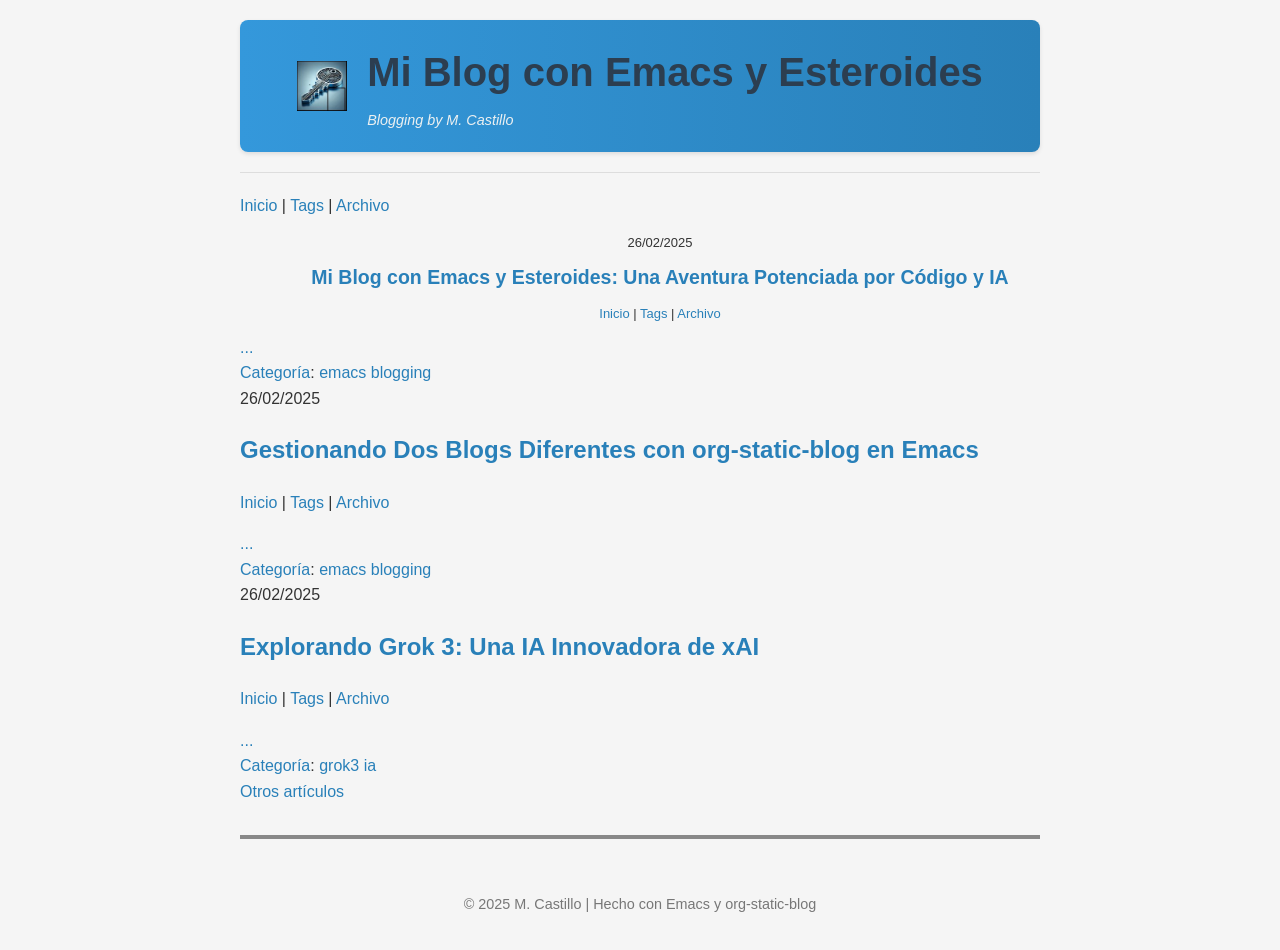
<file: index.html>
<!DOCTYPE html>
<html lang="es">
<head>
<meta charset="UTF-8">
<link rel="alternate"
      type="application/rss+xml"
      href="file:///home/mike/myblog/public/rss.xml"
      title="RSS feed for file:///home/mike/myblog/public/">
<title>Example.com</title>
<style>
         body {
           font-family: 'Arial', sans-serif;
           line-height: 1.6;
           color: #333;
           max-width: 800px;
           margin: 0 auto;
           padding: 20px;
           background-color: #f5f5f5;
         }
         h1, h2, h3 {
           color: #2c3e50;
           font-family: 'Helvetica', sans-serif;
         }
         .blog-header {
           display: flex;
           align-items: center;
           justify-content: center;
           padding: 20px 0;
           background: linear-gradient(to right, #3498db, #2980b9);
           color: white;
           border-radius: 8px;
           box-shadow: 0 2px 4px rgba(0,0,0,0.1);
         }
         .blog-header img {
           height: 50px;
           margin-right: 20px;
         }
         .blog-header h1 {
           margin: 0;
           font-size: 2.5em;
         }
         .blog-header span {
           font-size: 0.9em;
           font-style: italic;
           display: block;
           margin-top: 5px;
         }
         .blog-header a {
           color: #ecf0f1; /* Blanco suave para contraste */
           text-decoration: none;
         }
         .blog-header a:hover {
           color: #dfe6e9; /* Gris claro al pasar el ratón */
           text-decoration: underline;
         }
         hr {
           border: 0;
           height: 1px;
           background: #ddd;
           margin: 20px 0;
         }
         .post {
           background: white;
           padding: 20px;
           margin-bottom: 20px;
           border-radius: 8px;
           box-shadow: 0 1px 3px rgba(0,0,0,0.1);
         }
         a {
           color: #2980b9;
           text-decoration: none;
         }
         a:hover {
           text-decoration: underline;
         }
         .footer-hr {
           border: 0;
           height: 4px; /* Grosor grueso */
           background: #888; /* Gris más oscuro */
           margin: 30px 0 20px 0;
         }
       </style>
       <div class='blog-header'>
         <img src='logo.png' alt='Logo'>
         <div>
           <h1>Mi Blog con Emacs y Esteroides</h1>
           <span><a href='mailto:mybloggingnotes@gmail.com'>Blogging by M. Castillo</a></span>
         </div>
       </div>
       <hr></head>
<body>
<div id="preamble" class="status"><p><a href='index.html'>Inicio</a> | <a href='tags.html'>Tags</a> | <a href='archive.html'>Archivo</a></p></div>
<div id="content">
<div style='text-align:center; font-size: small; line-height: 1.2;'>
        <ul><div class="post-date">26/02/2025</div><h2 class="post-title"><a href="file:///home/mike/myblog/public/2025-02-26-mi-blog-con-emacs-y-esteroides:-una-aventura-potenciada-por-código-y-ia.html">Mi Blog con Emacs y Esteroides: Una Aventura Potenciada por Código y IA</a></h2><p><a href='index.html'>Inicio</a> | <a href='tags.html'>Tags</a> | <a href='archive.html'>Archivo</a></p></div><a href="file:///home/mike/myblog/public/2025-02-26-mi-blog-con-emacs-y-esteroides:-una-aventura-potenciada-por-código-y-ia.html">...</a>
<div class="taglist"><a href="file:///home/mike/myblog/public/tags.html">Categoría</a>: <a href="file:///home/mike/myblog/public/tag-emacs.html">emacs</a> <a href="file:///home/mike/myblog/public/tag-blogging.html">blogging</a> </div><div class="post-date">26/02/2025</div><h2 class="post-title"><a href="file:///home/mike/myblog/public/2025-02-26-gestionando-dos-blogs-diferentes-con-org-static-blog-en-emacs.html">Gestionando Dos Blogs Diferentes con org-static-blog en Emacs</a></h2><p><a href='index.html'>Inicio</a> | <a href='tags.html'>Tags</a> | <a href='archive.html'>Archivo</a></p></div><a href="file:///home/mike/myblog/public/2025-02-26-gestionando-dos-blogs-diferentes-con-org-static-blog-en-emacs.html">...</a>
<div class="taglist"><a href="file:///home/mike/myblog/public/tags.html">Categoría</a>: <a href="file:///home/mike/myblog/public/tag-emacs.html">emacs</a> <a href="file:///home/mike/myblog/public/tag-blogging.html">blogging</a> </div><div class="post-date">26/02/2025</div><h2 class="post-title"><a href="file:///home/mike/myblog/public/2025-02-26-explorando-grok-3:-una-ia-innovadora-de-xai.html">Explorando Grok 3: Una IA Innovadora de xAI</a></h2><p><a href='index.html'>Inicio</a> | <a href='tags.html'>Tags</a> | <a href='archive.html'>Archivo</a></p></div><a href="file:///home/mike/myblog/public/2025-02-26-explorando-grok-3:-una-ia-innovadora-de-xai.html">...</a>
<div class="taglist"><a href="file:///home/mike/myblog/public/tags.html">Categoría</a>: <a href="file:///home/mike/myblog/public/tag-grok3.html">grok3</a> <a href="file:///home/mike/myblog/public/tag-ia.html">ia</a> </div><div id="archive">
<a href="file:///home/mike/myblog/public/archive.html">Otros artículos</a>
</div>
</div>
<div id="postamble" class="status"><hr class='footer-hr'>
       <div style='text-align: center; color: #777; font-size: 0.9em; padding-top: 20px;'>
         <p>© 2025 M. Castillo | Hecho con Emacs y org-static-blog</p>
       </div></div>
</body>
</html>
</file>
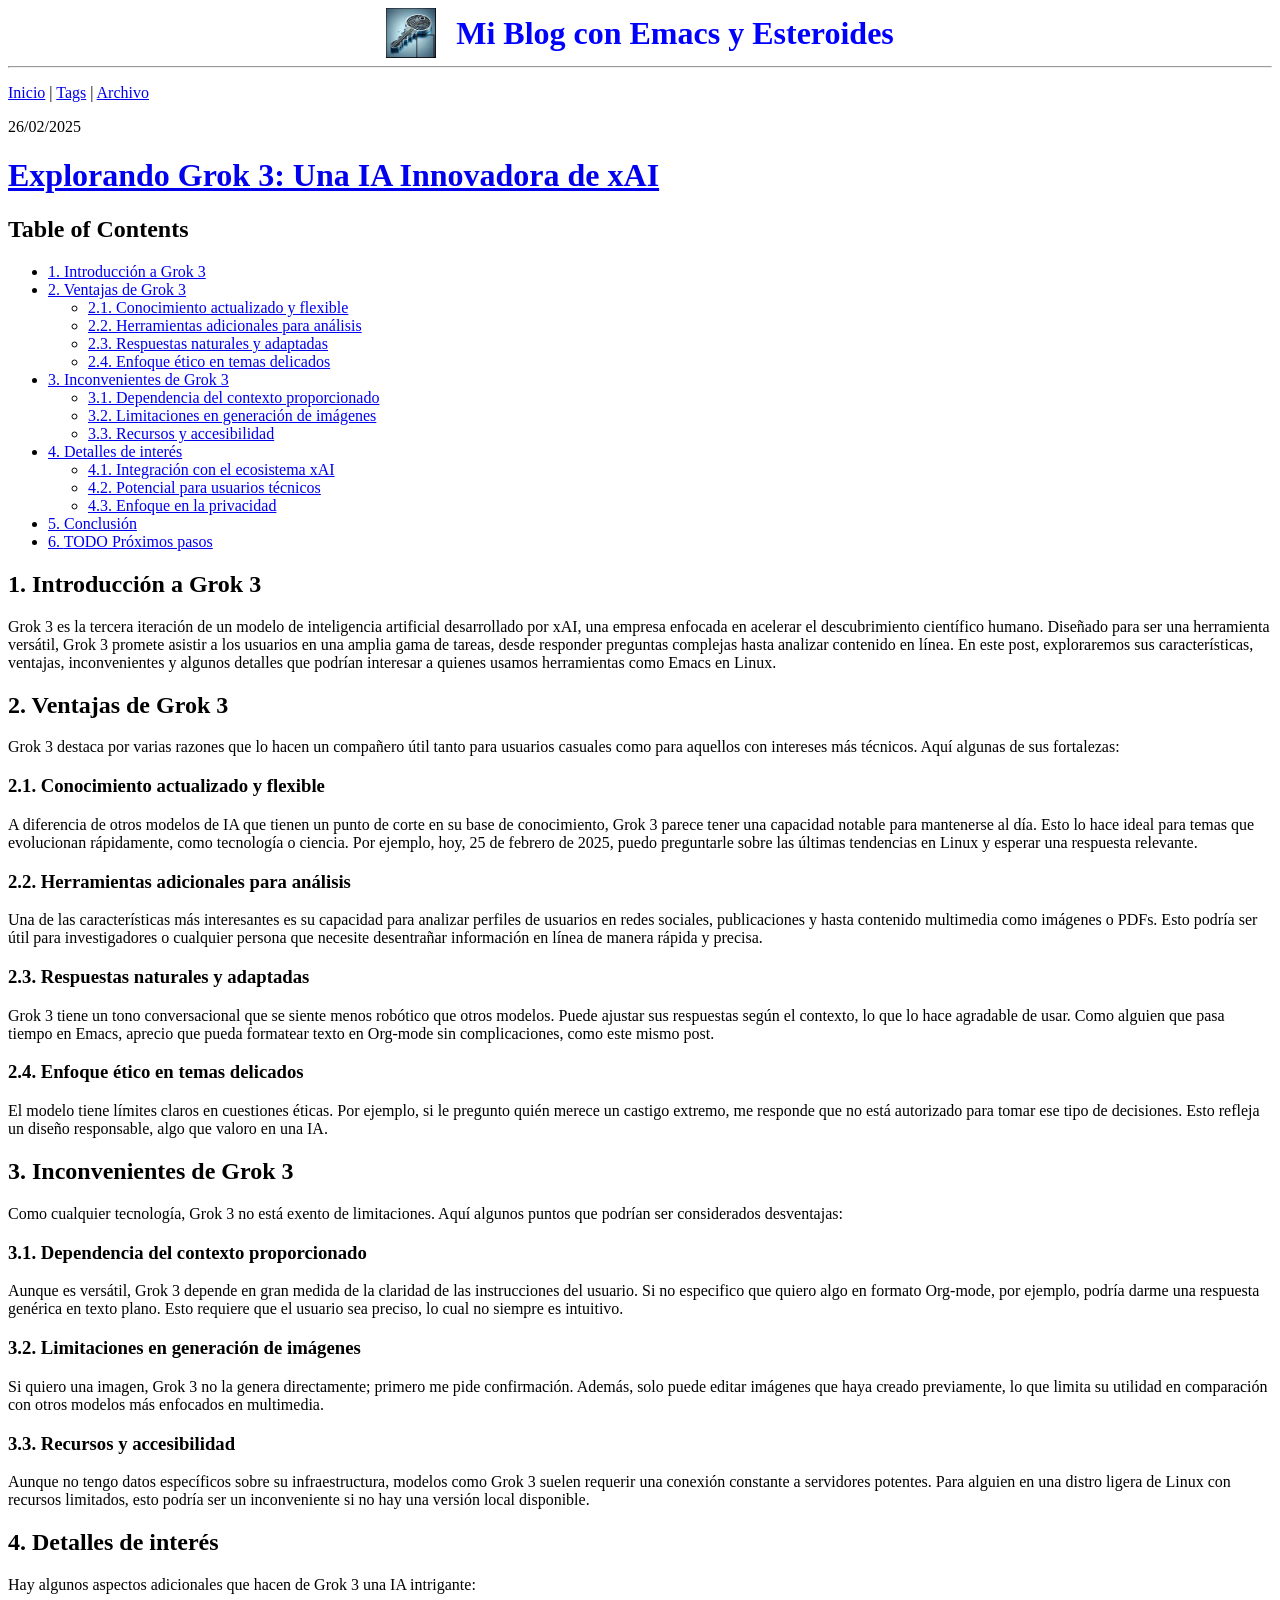
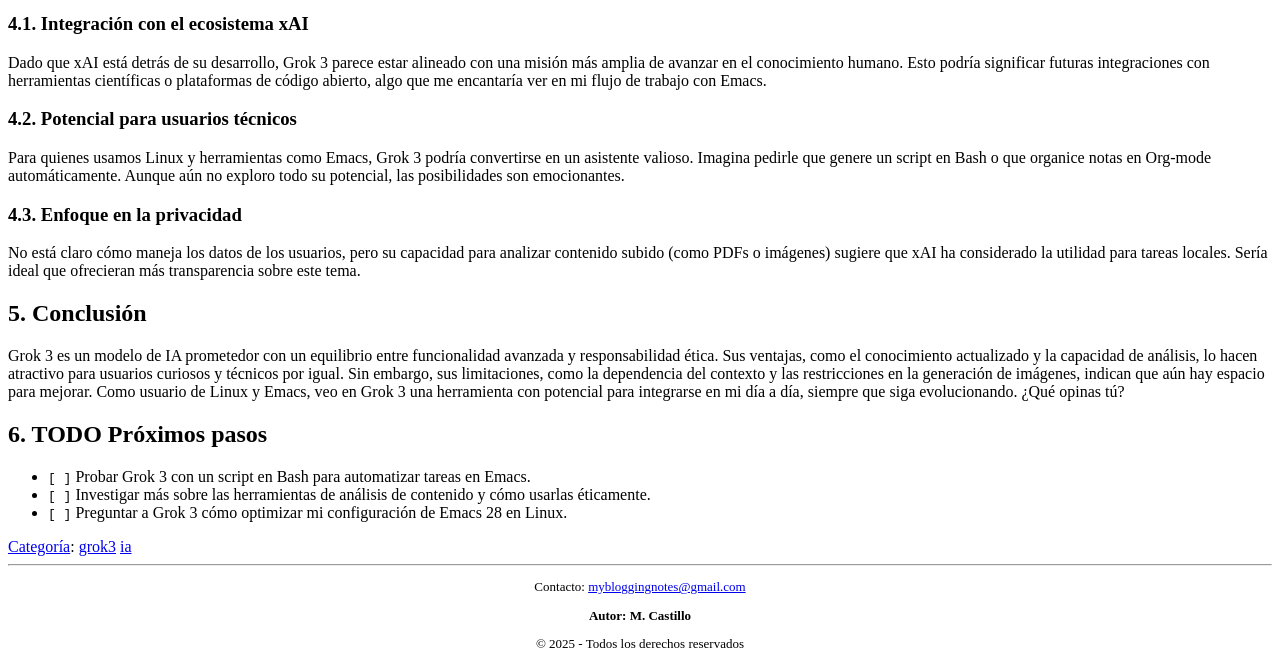
<file: 2025-02-26-explorando-grok-3:-una-ia-innovadora-de-xai.html>
<!DOCTYPE html>
<html lang="es">
<head>
<meta charset="UTF-8">
<meta name="description" content="Un usuario curioso de Linux y Emacs">
<link rel="alternate"
      type="application/rss+xml"
      href="file:///home/mike/myblog/public/rss.xml"
      title="RSS feed for file:///home/mike/myblog/public/">
<title>Explorando Grok 3: Una IA Innovadora de xAI</title>
<div style='display: flex; align-items: center; justify-content: center; width: 100%;'>
          <img src='logo.png' alt='Logo' style='height: 50px; margin-right: 20px;'>
          <h1 style='color: blue; margin: 0;'>Mi Blog con Emacs y Esteroides</h1>
        </div>
        <hr></head>
<body>
<div id="preamble" class="status"><p><a href='index.html'>Inicio</a> | <a href='tags.html'>Tags</a> | <a href='archive.html'>Archivo</a></p></div>
<div id="content">
<div class="post-date">26/02/2025</div><h1 class="post-title"><a href="file:///home/mike/myblog/public/2025-02-26-explorando-grok-3:-una-ia-innovadora-de-xai.html">Explorando Grok 3: Una IA Innovadora de xAI</a></h1>
<nav id="table-of-contents" role="doc-toc">
<h2>Table of Contents</h2>
<div id="text-table-of-contents" role="doc-toc">
<ul>
<li><a href="#org0582698">1. Introducción a Grok 3</a></li>
<li><a href="#org05556eb">2. Ventajas de Grok 3</a>
<ul>
<li><a href="#orge5b98c3">2.1. Conocimiento actualizado y flexible</a></li>
<li><a href="#org4f430f7">2.2. Herramientas adicionales para análisis</a></li>
<li><a href="#orgf846d84">2.3. Respuestas naturales y adaptadas</a></li>
<li><a href="#org3a49a2f">2.4. Enfoque ético en temas delicados</a></li>
</ul>
</li>
<li><a href="#org75ab62d">3. Inconvenientes de Grok 3</a>
<ul>
<li><a href="#org6caf533">3.1. Dependencia del contexto proporcionado</a></li>
<li><a href="#orga2c87b8">3.2. Limitaciones en generación de imágenes</a></li>
<li><a href="#orgf450c0d">3.3. Recursos y accesibilidad</a></li>
</ul>
</li>
<li><a href="#org9597475">4. Detalles de interés</a>
<ul>
<li><a href="#orgd7c7ba9">4.1. Integración con el ecosistema xAI</a></li>
<li><a href="#org1d1d1ec">4.2. Potencial para usuarios técnicos</a></li>
<li><a href="#org5bd6b30">4.3. Enfoque en la privacidad</a></li>
</ul>
</li>
<li><a href="#org50b1b9a">5. Conclusión</a></li>
<li><a href="#orgecd5335">6. <span class="todo TODO">TODO</span> Próximos pasos</a></li>
</ul>
</div>
</nav>
<div id="outline-container-org0582698" class="outline-2">
<h2 id="org0582698"><span class="section-number-2">1.</span> Introducción a Grok 3</h2>
<div class="outline-text-2" id="text-1">
<p>
Grok 3 es la tercera iteración de un modelo de inteligencia artificial desarrollado por xAI, una empresa enfocada en acelerar el descubrimiento científico humano. Diseñado para ser una herramienta versátil, Grok 3 promete asistir a los usuarios en una amplia gama de tareas, desde responder preguntas complejas hasta analizar contenido en línea. En este post, exploraremos sus características, ventajas, inconvenientes y algunos detalles que podrían interesar a quienes usamos herramientas como Emacs en Linux.
</p>
</div>
</div>
<div id="outline-container-org05556eb" class="outline-2">
<h2 id="org05556eb"><span class="section-number-2">2.</span> Ventajas de Grok 3</h2>
<div class="outline-text-2" id="text-2">
<p>
Grok 3 destaca por varias razones que lo hacen un compañero útil tanto para usuarios casuales como para aquellos con intereses más técnicos. Aquí algunas de sus fortalezas:
</p>
</div>
<div id="outline-container-orge5b98c3" class="outline-3">
<h3 id="orge5b98c3"><span class="section-number-3">2.1.</span> Conocimiento actualizado y flexible</h3>
<div class="outline-text-3" id="text-2-1">
<p>
A diferencia de otros modelos de IA que tienen un punto de corte en su base de conocimiento, Grok 3 parece tener una capacidad notable para mantenerse al día. Esto lo hace ideal para temas que evolucionan rápidamente, como tecnología o ciencia. Por ejemplo, hoy, 25 de febrero de 2025, puedo preguntarle sobre las últimas tendencias en Linux y esperar una respuesta relevante.
</p>
</div>
</div>
<div id="outline-container-org4f430f7" class="outline-3">
<h3 id="org4f430f7"><span class="section-number-3">2.2.</span> Herramientas adicionales para análisis</h3>
<div class="outline-text-3" id="text-2-2">
<p>
Una de las características más interesantes es su capacidad para analizar perfiles de usuarios en redes sociales, publicaciones y hasta contenido multimedia como imágenes o PDFs. Esto podría ser útil para investigadores o cualquier persona que necesite desentrañar información en línea de manera rápida y precisa.
</p>
</div>
</div>
<div id="outline-container-orgf846d84" class="outline-3">
<h3 id="orgf846d84"><span class="section-number-3">2.3.</span> Respuestas naturales y adaptadas</h3>
<div class="outline-text-3" id="text-2-3">
<p>
Grok 3 tiene un tono conversacional que se siente menos robótico que otros modelos. Puede ajustar sus respuestas según el contexto, lo que lo hace agradable de usar. Como alguien que pasa tiempo en Emacs, aprecio que pueda formatear texto en Org-mode sin complicaciones, como este mismo post.
</p>
</div>
</div>
<div id="outline-container-org3a49a2f" class="outline-3">
<h3 id="org3a49a2f"><span class="section-number-3">2.4.</span> Enfoque ético en temas delicados</h3>
<div class="outline-text-3" id="text-2-4">
<p>
El modelo tiene límites claros en cuestiones éticas. Por ejemplo, si le pregunto quién merece un castigo extremo, me responde que no está autorizado para tomar ese tipo de decisiones. Esto refleja un diseño responsable, algo que valoro en una IA.
</p>
</div>
</div>
</div>
<div id="outline-container-org75ab62d" class="outline-2">
<h2 id="org75ab62d"><span class="section-number-2">3.</span> Inconvenientes de Grok 3</h2>
<div class="outline-text-2" id="text-3">
<p>
Como cualquier tecnología, Grok 3 no está exento de limitaciones. Aquí algunos puntos que podrían ser considerados desventajas:
</p>
</div>
<div id="outline-container-org6caf533" class="outline-3">
<h3 id="org6caf533"><span class="section-number-3">3.1.</span> Dependencia del contexto proporcionado</h3>
<div class="outline-text-3" id="text-3-1">
<p>
Aunque es versátil, Grok 3 depende en gran medida de la claridad de las instrucciones del usuario. Si no especifico que quiero algo en formato Org-mode, por ejemplo, podría darme una respuesta genérica en texto plano. Esto requiere que el usuario sea preciso, lo cual no siempre es intuitivo.
</p>
</div>
</div>
<div id="outline-container-orga2c87b8" class="outline-3">
<h3 id="orga2c87b8"><span class="section-number-3">3.2.</span> Limitaciones en generación de imágenes</h3>
<div class="outline-text-3" id="text-3-2">
<p>
Si quiero una imagen, Grok 3 no la genera directamente; primero me pide confirmación. Además, solo puede editar imágenes que haya creado previamente, lo que limita su utilidad en comparación con otros modelos más enfocados en multimedia.
</p>
</div>
</div>
<div id="outline-container-orgf450c0d" class="outline-3">
<h3 id="orgf450c0d"><span class="section-number-3">3.3.</span> Recursos y accesibilidad</h3>
<div class="outline-text-3" id="text-3-3">
<p>
Aunque no tengo datos específicos sobre su infraestructura, modelos como Grok 3 suelen requerir una conexión constante a servidores potentes. Para alguien en una distro ligera de Linux con recursos limitados, esto podría ser un inconveniente si no hay una versión local disponible.
</p>
</div>
</div>
</div>
<div id="outline-container-org9597475" class="outline-2">
<h2 id="org9597475"><span class="section-number-2">4.</span> Detalles de interés</h2>
<div class="outline-text-2" id="text-4">
<p>
Hay algunos aspectos adicionales que hacen de Grok 3 una IA intrigante:
</p>
</div>
<div id="outline-container-orgd7c7ba9" class="outline-3">
<h3 id="orgd7c7ba9"><span class="section-number-3">4.1.</span> Integración con el ecosistema xAI</h3>
<div class="outline-text-3" id="text-4-1">
<p>
Dado que xAI está detrás de su desarrollo, Grok 3 parece estar alineado con una misión más amplia de avanzar en el conocimiento humano. Esto podría significar futuras integraciones con herramientas científicas o plataformas de código abierto, algo que me encantaría ver en mi flujo de trabajo con Emacs.
</p>
</div>
</div>
<div id="outline-container-org1d1d1ec" class="outline-3">
<h3 id="org1d1d1ec"><span class="section-number-3">4.2.</span> Potencial para usuarios técnicos</h3>
<div class="outline-text-3" id="text-4-2">
<p>
Para quienes usamos Linux y herramientas como Emacs, Grok 3 podría convertirse en un asistente valioso. Imagina pedirle que genere un script en Bash o que organice notas en Org-mode automáticamente. Aunque aún no exploro todo su potencial, las posibilidades son emocionantes.
</p>
</div>
</div>
<div id="outline-container-org5bd6b30" class="outline-3">
<h3 id="org5bd6b30"><span class="section-number-3">4.3.</span> Enfoque en la privacidad</h3>
<div class="outline-text-3" id="text-4-3">
<p>
No está claro cómo maneja los datos de los usuarios, pero su capacidad para analizar contenido subido (como PDFs o imágenes) sugiere que xAI ha considerado la utilidad para tareas locales. Sería ideal que ofrecieran más transparencia sobre este tema.
</p>
</div>
</div>
</div>
<div id="outline-container-org50b1b9a" class="outline-2">
<h2 id="org50b1b9a"><span class="section-number-2">5.</span> Conclusión</h2>
<div class="outline-text-2" id="text-5">
<p>
Grok 3 es un modelo de IA prometedor con un equilibrio entre funcionalidad avanzada y responsabilidad ética. Sus ventajas, como el conocimiento actualizado y la capacidad de análisis, lo hacen atractivo para usuarios curiosos y técnicos por igual. Sin embargo, sus limitaciones, como la dependencia del contexto y las restricciones en la generación de imágenes, indican que aún hay espacio para mejorar. Como usuario de Linux y Emacs, veo en Grok 3 una herramienta con potencial para integrarse en mi día a día, siempre que siga evolucionando. ¿Qué opinas tú?
</p>
</div>
</div>
<div id="outline-container-orgecd5335" class="outline-2">
<h2 id="orgecd5335"><span class="section-number-2">6.</span> <span class="todo TODO">TODO</span> Próximos pasos</h2>
<div class="outline-text-2" id="text-6">
<ul class="org-ul">
<li class="off"><code>[&#xa0;]</code> Probar Grok 3 con un script en Bash para automatizar tareas en Emacs.</li>
<li class="off"><code>[&#xa0;]</code> Investigar más sobre las herramientas de análisis de contenido y cómo usarlas éticamente.</li>
<li class="off"><code>[&#xa0;]</code> Preguntar a Grok 3 cómo optimizar mi configuración de Emacs 28 en Linux.</li>
</ul>
</div>
</div>
<div class="taglist"><a href="file:///home/mike/myblog/public/tags.html">Categoría</a>: <a href="file:///home/mike/myblog/public/tag-grok3.html">grok3</a> <a href="file:///home/mike/myblog/public/tag-ia.html">ia</a> </div></div>
<div id="postamble" class="status"><hr>
      <div style='text-align:center; font-size: small; line-height: 1.2;'>
        <p>Contacto: <a href='mailto:mybloggingnotes@gmail.com'>mybloggingnotes@gmail.com</a></p>
        <p><strong>Autor: M. Castillo</strong></p>
        <p>&copy; 2025 - Todos los derechos reservados</p>
      </div></div>
</body>
</html>
</file>
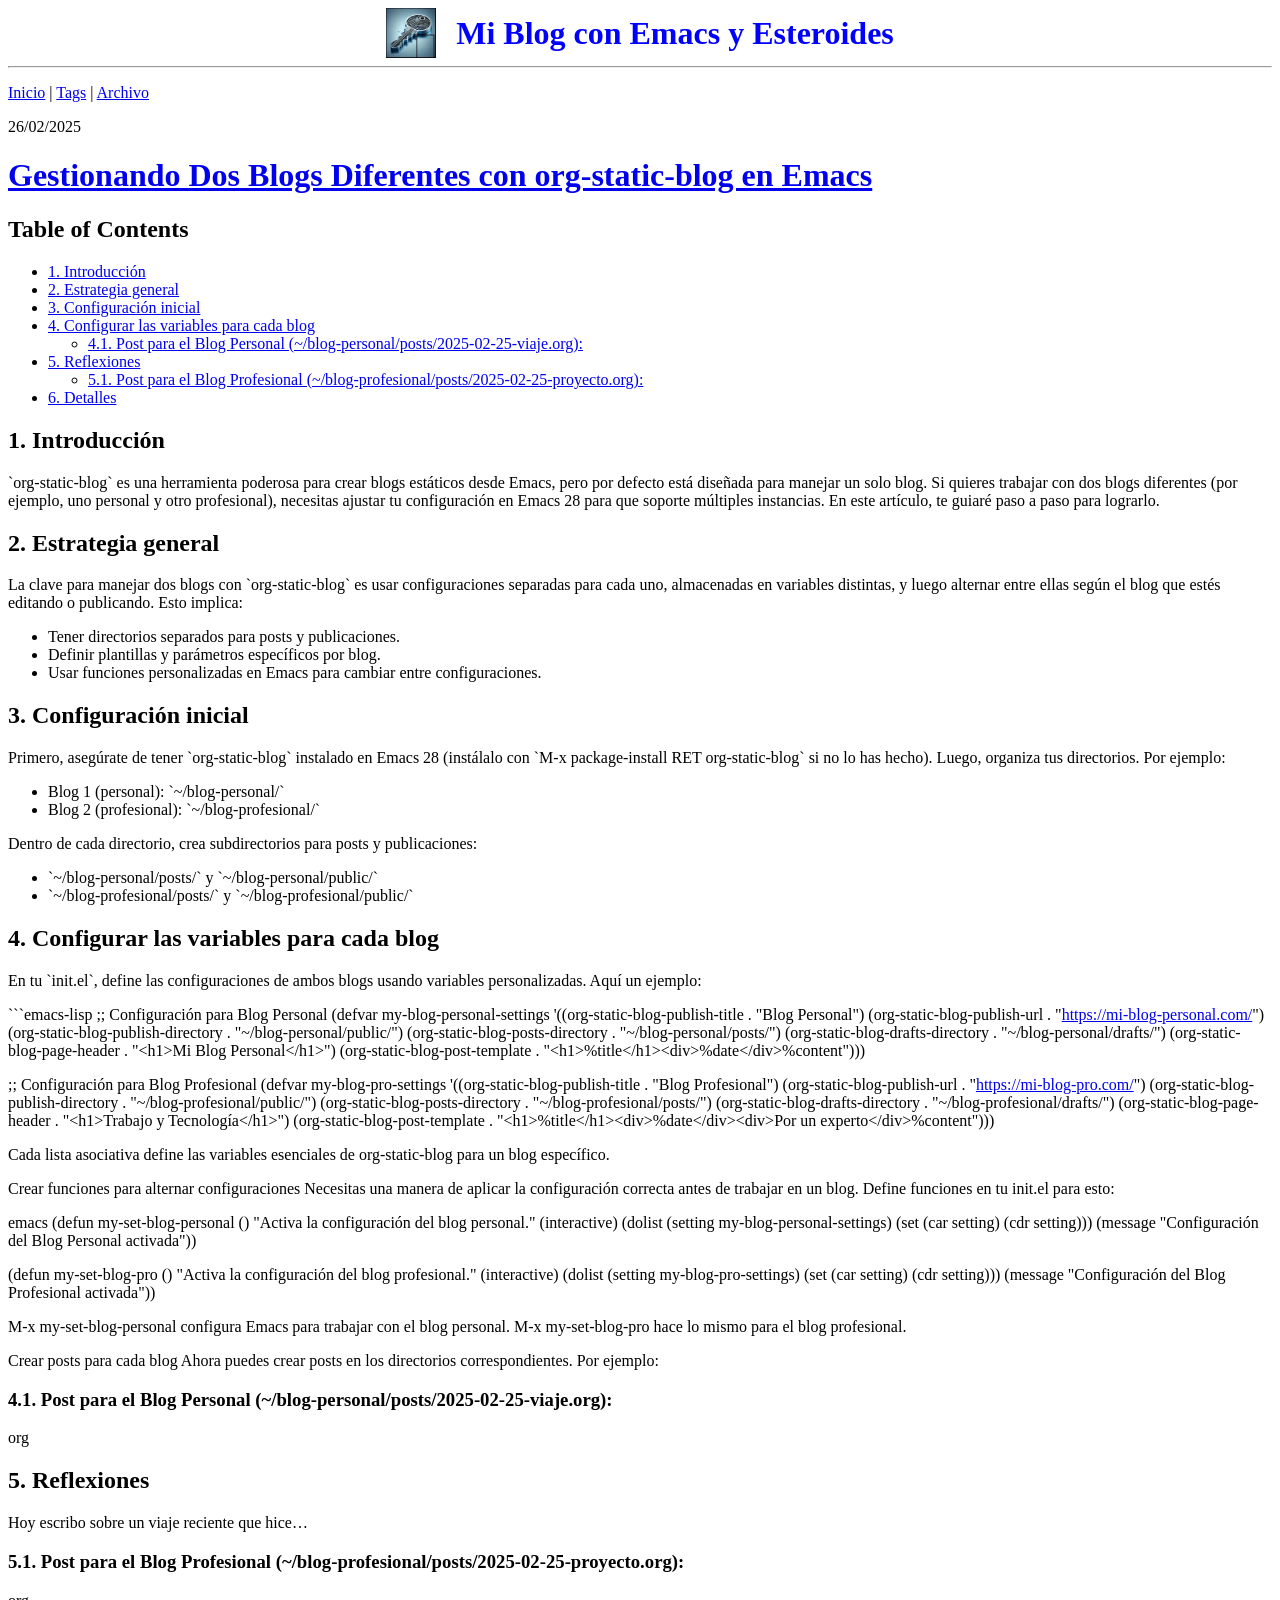
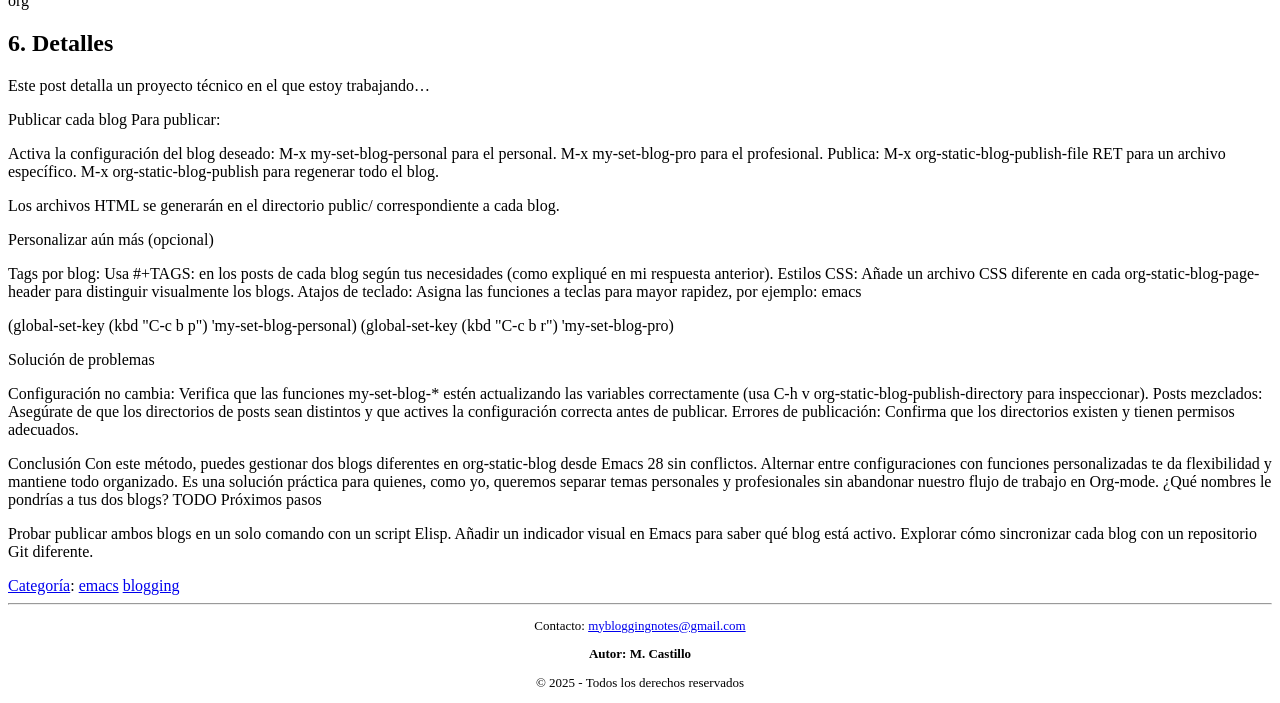
<file: 2025-02-26-gestionando-dos-blogs-diferentes-con-org-static-blog-en-emacs.html>
<!DOCTYPE html>
<html lang="es">
<head>
<meta charset="UTF-8">
<meta name="description" content="How To Gestionando Dos Blogs Diferentes con org-static-blog en Emacs">
<link rel="alternate"
      type="application/rss+xml"
      href="file:///home/mike/myblog/public/rss.xml"
      title="RSS feed for file:///home/mike/myblog/public/">
<title>Gestionando Dos Blogs Diferentes con org-static-blog en Emacs</title>
<div style='display: flex; align-items: center; justify-content: center; width: 100%;'>
          <img src='logo.png' alt='Logo' style='height: 50px; margin-right: 20px;'>
          <h1 style='color: blue; margin: 0;'>Mi Blog con Emacs y Esteroides</h1>
        </div>
        <hr></head>
<body>
<div id="preamble" class="status"><p><a href='index.html'>Inicio</a> | <a href='tags.html'>Tags</a> | <a href='archive.html'>Archivo</a></p></div>
<div id="content">
<div class="post-date">26/02/2025</div><h1 class="post-title"><a href="file:///home/mike/myblog/public/2025-02-26-gestionando-dos-blogs-diferentes-con-org-static-blog-en-emacs.html">Gestionando Dos Blogs Diferentes con org-static-blog en Emacs</a></h1>
<nav id="table-of-contents" role="doc-toc">
<h2>Table of Contents</h2>
<div id="text-table-of-contents" role="doc-toc">
<ul>
<li><a href="#org1bb80bb">1. Introducción</a></li>
<li><a href="#org6c99d93">2. Estrategia general</a></li>
<li><a href="#org002f103">3. Configuración inicial</a></li>
<li><a href="#org69cd653">4. Configurar las variables para cada blog</a>
<ul>
<li><a href="#org35757cb">4.1. Post para el Blog Personal (~/blog-personal/posts/2025-02-25-viaje.org):</a></li>
</ul>
</li>
<li><a href="#org3333120">5. Reflexiones</a>
<ul>
<li><a href="#org0014a9d">5.1. Post para el Blog Profesional (~/blog-profesional/posts/2025-02-25-proyecto.org):</a></li>
</ul>
</li>
<li><a href="#orge69a35e">6. Detalles</a></li>
</ul>
</div>
</nav>
<div id="outline-container-org1bb80bb" class="outline-2">
<h2 id="org1bb80bb"><span class="section-number-2">1.</span> Introducción</h2>
<div class="outline-text-2" id="text-1">
<p>
`org-static-blog` es una herramienta poderosa para crear blogs estáticos desde Emacs, pero por defecto está diseñada para manejar un solo blog. Si quieres trabajar con dos blogs diferentes (por ejemplo, uno personal y otro profesional), necesitas ajustar tu configuración en Emacs 28 para que soporte múltiples instancias. En este artículo, te guiaré paso a paso para lograrlo.
</p>
</div>
</div>
<div id="outline-container-org6c99d93" class="outline-2">
<h2 id="org6c99d93"><span class="section-number-2">2.</span> Estrategia general</h2>
<div class="outline-text-2" id="text-2">
<p>
La clave para manejar dos blogs con `org-static-blog` es usar configuraciones separadas para cada uno, almacenadas en variables distintas, y luego alternar entre ellas según el blog que estés editando o publicando. Esto implica:
</p>
<ul class="org-ul">
<li>Tener directorios separados para posts y publicaciones.</li>
<li>Definir plantillas y parámetros específicos por blog.</li>
<li>Usar funciones personalizadas en Emacs para cambiar entre configuraciones.</li>
</ul>
</div>
</div>
<div id="outline-container-org002f103" class="outline-2">
<h2 id="org002f103"><span class="section-number-2">3.</span> Configuración inicial</h2>
<div class="outline-text-2" id="text-3">
<p>
Primero, asegúrate de tener `org-static-blog` instalado en Emacs 28 (instálalo con `M-x package-install RET org-static-blog` si no lo has hecho). Luego, organiza tus directorios. Por ejemplo:
</p>
<ul class="org-ul">
<li>Blog 1 (personal): `~/blog-personal/`</li>
<li>Blog 2 (profesional): `~/blog-profesional/`</li>
</ul>

<p>
Dentro de cada directorio, crea subdirectorios para posts y publicaciones:
</p>
<ul class="org-ul">
<li>`~/blog-personal/posts/` y `~/blog-personal/public/`</li>
<li>`~/blog-profesional/posts/` y `~/blog-profesional/public/`</li>
</ul>
</div>
</div>
<div id="outline-container-org69cd653" class="outline-2">
<h2 id="org69cd653"><span class="section-number-2">4.</span> Configurar las variables para cada blog</h2>
<div class="outline-text-2" id="text-4">
<p>
En tu `init.el`, define las configuraciones de ambos blogs usando variables personalizadas. Aquí un ejemplo:
</p>

<p>
```emacs-lisp
;; Configuración para Blog Personal
(defvar my-blog-personal-settings
  '((org-static-blog-publish-title . "Blog Personal")
    (org-static-blog-publish-url . "<a href="https://mi-blog-personal.com/">https://mi-blog-personal.com/</a>")
    (org-static-blog-publish-directory . "~/blog-personal/public/")
    (org-static-blog-posts-directory . "~/blog-personal/posts/")
    (org-static-blog-drafts-directory . "~/blog-personal/drafts/")
    (org-static-blog-page-header . "&lt;h1&gt;Mi Blog Personal&lt;/h1&gt;")
    (org-static-blog-post-template . "&lt;h1&gt;%title&lt;/h1&gt;&lt;div&gt;%date&lt;/div&gt;%content")))
</p>

<p>
;; Configuración para Blog Profesional
(defvar my-blog-pro-settings
  '((org-static-blog-publish-title . "Blog Profesional")
    (org-static-blog-publish-url . "<a href="https://mi-blog-pro.com/">https://mi-blog-pro.com/</a>")
    (org-static-blog-publish-directory . "~/blog-profesional/public/")
    (org-static-blog-posts-directory . "~/blog-profesional/posts/")
    (org-static-blog-drafts-directory . "~/blog-profesional/drafts/")
    (org-static-blog-page-header . "&lt;h1&gt;Trabajo y Tecnología&lt;/h1&gt;")
    (org-static-blog-post-template . "&lt;h1&gt;%title&lt;/h1&gt;&lt;div&gt;%date&lt;/div&gt;&lt;div&gt;Por un experto&lt;/div&gt;%content")))
</p>

<p>
Cada lista asociativa define las variables esenciales de org-static-blog para un blog específico.
</p>

<p>
Crear funciones para alternar configuraciones Necesitas una manera de aplicar la configuración correcta antes de trabajar en un blog. Define funciones en tu init.el para esto:
</p>

<p>
emacs
(defun my-set-blog-personal ()
  "Activa la configuración del blog personal."
  (interactive)
  (dolist (setting my-blog-personal-settings)
    (set (car setting) (cdr setting)))
  (message "Configuración del Blog Personal activada"))
</p>

<p>
(defun my-set-blog-pro ()
  "Activa la configuración del blog profesional."
  (interactive)
  (dolist (setting my-blog-pro-settings)
    (set (car setting) (cdr setting)))
  (message "Configuración del Blog Profesional activada"))
</p>

<p>
M-x my-set-blog-personal configura Emacs para trabajar con el blog personal.
M-x my-set-blog-pro hace lo mismo para el blog profesional.
</p>

<p>
Crear posts para cada blog Ahora puedes crear posts en los directorios correspondientes. Por ejemplo:
</p>
</div>
<div id="outline-container-org35757cb" class="outline-3">
<h3 id="org35757cb"><span class="section-number-3">4.1.</span> Post para el Blog Personal (~/blog-personal/posts/2025-02-25-viaje.org):</h3>
<div class="outline-text-3" id="text-4-1">
<p>
org
</p>
</div>
</div>
</div>
<div id="outline-container-org3333120" class="outline-2">
<h2 id="org3333120"><span class="section-number-2">5.</span> Reflexiones</h2>
<div class="outline-text-2" id="text-5">
<p>
Hoy escribo sobre un viaje reciente que hice&#x2026;
</p>
</div>
<div id="outline-container-org0014a9d" class="outline-3">
<h3 id="org0014a9d"><span class="section-number-3">5.1.</span> Post para el Blog Profesional (~/blog-profesional/posts/2025-02-25-proyecto.org):</h3>
<div class="outline-text-3" id="text-5-1">
<p>
org
</p>
</div>
</div>
</div>
<div id="outline-container-orge69a35e" class="outline-2">
<h2 id="orge69a35e"><span class="section-number-2">6.</span> Detalles</h2>
<div class="outline-text-2" id="text-6">
<p>
Este post detalla un proyecto técnico en el que estoy trabajando&#x2026;
</p>

<p>
Publicar cada blog Para publicar:
</p>

<p>
Activa la configuración del blog deseado:
    M-x my-set-blog-personal para el personal.
    M-x my-set-blog-pro para el profesional.
Publica:
    M-x org-static-blog-publish-file RET para un archivo específico.
    M-x org-static-blog-publish para regenerar todo el blog.
</p>

<p>
Los archivos HTML se generarán en el directorio public/ correspondiente a cada blog.
</p>

<p>
Personalizar aún más (opcional)
</p>

<p>
Tags por blog: Usa #+TAGS: en los posts de cada blog según tus necesidades (como expliqué en mi respuesta anterior).
Estilos CSS: Añade un archivo CSS diferente en cada org-static-blog-page-header para distinguir visualmente los blogs.
Atajos de teclado: Asigna las funciones a teclas para mayor rapidez, por ejemplo:
emacs
</p>

<p>
(global-set-key (kbd "C-c b p") 'my-set-blog-personal)
(global-set-key (kbd "C-c b r") 'my-set-blog-pro)
</p>

<p>
Solución de problemas
</p>

<p>
Configuración no cambia: Verifica que las funciones my-set-blog-* estén actualizando las variables correctamente (usa C-h v org-static-blog-publish-directory para inspeccionar).
Posts mezclados: Asegúrate de que los directorios de posts sean distintos y que actives la configuración correcta antes de publicar.
Errores de publicación: Confirma que los directorios existen y tienen permisos adecuados.
</p>

<p>
Conclusión Con este método, puedes gestionar dos blogs diferentes en org-static-blog desde Emacs 28 sin conflictos. Alternar entre configuraciones con funciones personalizadas te da flexibilidad y mantiene todo organizado. Es una solución práctica para quienes, como yo, queremos separar temas personales y profesionales sin abandonar nuestro flujo de trabajo en Org-mode. ¿Qué nombres le pondrías a tus dos blogs?
TODO Próximos pasos
</p>

<p>
Probar publicar ambos blogs en un solo comando con un script Elisp.
Añadir un indicador visual en Emacs para saber qué blog está activo.
Explorar cómo sincronizar cada blog con un repositorio Git diferente.
</p>
</div>
</div>
<div class="taglist"><a href="file:///home/mike/myblog/public/tags.html">Categoría</a>: <a href="file:///home/mike/myblog/public/tag-emacs.html">emacs</a> <a href="file:///home/mike/myblog/public/tag-blogging.html">blogging</a> </div></div>
<div id="postamble" class="status"><hr>
      <div style='text-align:center; font-size: small; line-height: 1.2;'>
        <p>Contacto: <a href='mailto:mybloggingnotes@gmail.com'>mybloggingnotes@gmail.com</a></p>
        <p><strong>Autor: M. Castillo</strong></p>
        <p>&copy; 2025 - Todos los derechos reservados</p>
      </div></div>
</body>
</html>
</file>
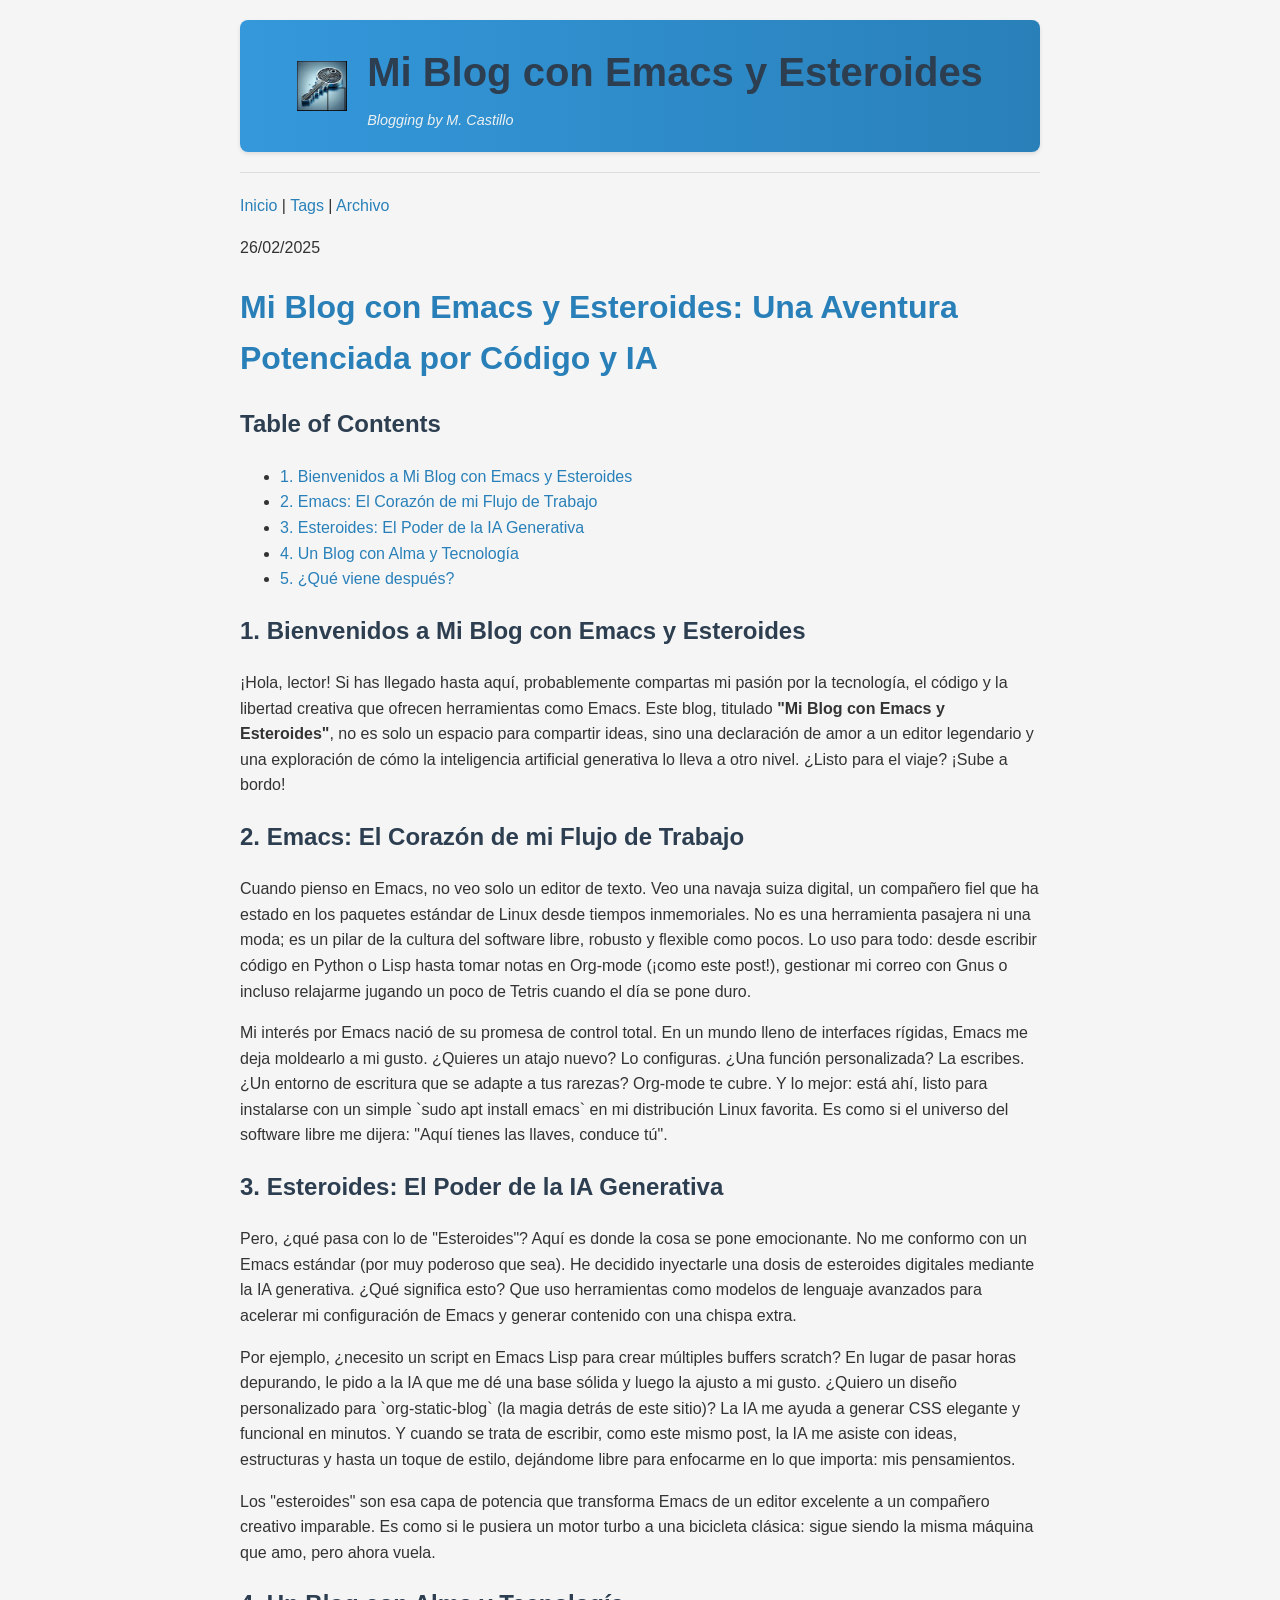
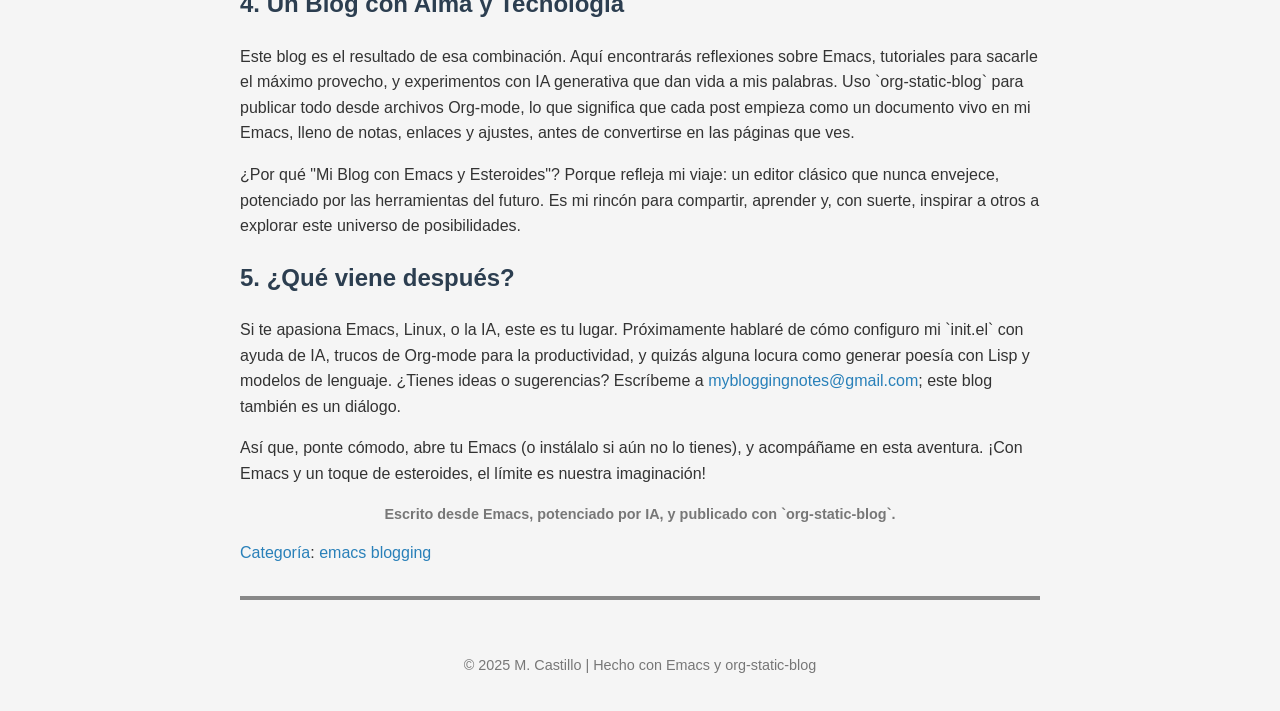
<file: 2025-02-26-mi-blog-con-emacs-y-esteroides:-una-aventura-potenciada-por-código-y-ia.html>
<!DOCTYPE html>
<html lang="es">
<head>
<meta charset="UTF-8">
<meta name="description" content="Una Aventura Potenciada por Código y IA">
<link rel="alternate"
      type="application/rss+xml"
      href="file:///home/mike/myblog/public/rss.xml"
      title="RSS feed for file:///home/mike/myblog/public/">
<title>Mi Blog con Emacs y Esteroides: Una Aventura Potenciada por Código y IA</title>
<style>
         body {
           font-family: 'Arial', sans-serif;
           line-height: 1.6;
           color: #333;
           max-width: 800px;
           margin: 0 auto;
           padding: 20px;
           background-color: #f5f5f5;
         }
         h1, h2, h3 {
           color: #2c3e50;
           font-family: 'Helvetica', sans-serif;
         }
         .blog-header {
           display: flex;
           align-items: center;
           justify-content: center;
           padding: 20px 0;
           background: linear-gradient(to right, #3498db, #2980b9);
           color: white;
           border-radius: 8px;
           box-shadow: 0 2px 4px rgba(0,0,0,0.1);
         }
         .blog-header img {
           height: 50px;
           margin-right: 20px;
         }
         .blog-header h1 {
           margin: 0;
           font-size: 2.5em;
         }
         .blog-header span {
           font-size: 0.9em;
           font-style: italic;
           display: block;
           margin-top: 5px;
         }
         .blog-header a {
           color: #ecf0f1; /* Blanco suave para contraste */
           text-decoration: none;
         }
         .blog-header a:hover {
           color: #dfe6e9; /* Gris claro al pasar el ratón */
           text-decoration: underline;
         }
         hr {
           border: 0;
           height: 1px;
           background: #ddd;
           margin: 20px 0;
         }
         .post {
           background: white;
           padding: 20px;
           margin-bottom: 20px;
           border-radius: 8px;
           box-shadow: 0 1px 3px rgba(0,0,0,0.1);
         }
         a {
           color: #2980b9;
           text-decoration: none;
         }
         a:hover {
           text-decoration: underline;
         }
         .footer-hr {
           border: 0;
           height: 4px; /* Grosor grueso */
           background: #888; /* Gris más oscuro */
           margin: 30px 0 20px 0;
         }
       </style>
       <div class='blog-header'>
         <img src='logo.png' alt='Logo'>
         <div>
           <h1>Mi Blog con Emacs y Esteroides</h1>
           <span><a href='mailto:mybloggingnotes@gmail.com'>Blogging by M. Castillo</a></span>
         </div>
       </div>
       <hr></head>
<body>
<div id="preamble" class="status"><p><a href='index.html'>Inicio</a> | <a href='tags.html'>Tags</a> | <a href='archive.html'>Archivo</a></p></div>
<div id="content">
<div class="post-date">26/02/2025</div><h1 class="post-title"><a href="file:///home/mike/myblog/public/2025-02-26-mi-blog-con-emacs-y-esteroides:-una-aventura-potenciada-por-código-y-ia.html">Mi Blog con Emacs y Esteroides: Una Aventura Potenciada por Código y IA</a></h1>
<nav id="table-of-contents" role="doc-toc">
<h2>Table of Contents</h2>
<div id="text-table-of-contents" role="doc-toc">
<ul>
<li><a href="#org1edc56a">1. Bienvenidos a Mi Blog con Emacs y Esteroides</a></li>
<li><a href="#org0180359">2. Emacs: El Corazón de mi Flujo de Trabajo</a></li>
<li><a href="#org1311008">3. Esteroides: El Poder de la IA Generativa</a></li>
<li><a href="#org7cee409">4. Un Blog con Alma y Tecnología</a></li>
<li><a href="#org60dc665">5. ¿Qué viene después?</a></li>
</ul>
</div>
</nav>
<div id="outline-container-org1edc56a" class="outline-2">
<h2 id="org1edc56a"><span class="section-number-2">1.</span> Bienvenidos a Mi Blog con Emacs y Esteroides</h2>
<div class="outline-text-2" id="text-1">
<p>
¡Hola, lector! Si has llegado hasta aquí, probablemente compartas mi pasión por la tecnología, el código y la libertad creativa que ofrecen herramientas como Emacs. Este blog, titulado <b>"Mi Blog con Emacs y Esteroides"</b>, no es solo un espacio para compartir ideas, sino una declaración de amor a un editor legendario y una exploración de cómo la inteligencia artificial generativa lo lleva a otro nivel. ¿Listo para el viaje? ¡Sube a bordo!
</p>
</div>
</div>
<div id="outline-container-org0180359" class="outline-2">
<h2 id="org0180359"><span class="section-number-2">2.</span> Emacs: El Corazón de mi Flujo de Trabajo</h2>
<div class="outline-text-2" id="text-2">
<p>
Cuando pienso en Emacs, no veo solo un editor de texto. Veo una navaja suiza digital, un compañero fiel que ha estado en los paquetes estándar de Linux desde tiempos inmemoriales. No es una herramienta pasajera ni una moda; es un pilar de la cultura del software libre, robusto y flexible como pocos. Lo uso para todo: desde escribir código en Python o Lisp hasta tomar notas en Org-mode (¡como este post!), gestionar mi correo con Gnus o incluso relajarme jugando un poco de Tetris cuando el día se pone duro.
</p>

<p>
Mi interés por Emacs nació de su promesa de control total. En un mundo lleno de interfaces rígidas, Emacs me deja moldearlo a mi gusto. ¿Quieres un atajo nuevo? Lo configuras. ¿Una función personalizada? La escribes. ¿Un entorno de escritura que se adapte a tus rarezas? Org-mode te cubre. Y lo mejor: está ahí, listo para instalarse con un simple `sudo apt install emacs` en mi distribución Linux favorita. Es como si el universo del software libre me dijera: "Aquí tienes las llaves, conduce tú".
</p>
</div>
</div>
<div id="outline-container-org1311008" class="outline-2">
<h2 id="org1311008"><span class="section-number-2">3.</span> Esteroides: El Poder de la IA Generativa</h2>
<div class="outline-text-2" id="text-3">
<p>
Pero, ¿qué pasa con lo de "Esteroides"? Aquí es donde la cosa se pone emocionante. No me conformo con un Emacs estándar (por muy poderoso que sea). He decidido inyectarle una dosis de esteroides digitales mediante la IA generativa. ¿Qué significa esto? Que uso herramientas como modelos de lenguaje avanzados para acelerar mi configuración de Emacs y generar contenido con una chispa extra.
</p>

<p>
Por ejemplo, ¿necesito un script en Emacs Lisp para crear múltiples buffers scratch? En lugar de pasar horas depurando, le pido a la IA que me dé una base sólida y luego la ajusto a mi gusto. ¿Quiero un diseño personalizado para `org-static-blog` (la magia detrás de este sitio)? La IA me ayuda a generar CSS elegante y funcional en minutos. Y cuando se trata de escribir, como este mismo post, la IA me asiste con ideas, estructuras y hasta un toque de estilo, dejándome libre para enfocarme en lo que importa: mis pensamientos.
</p>

<p>
Los "esteroides" son esa capa de potencia que transforma Emacs de un editor excelente a un compañero creativo imparable. Es como si le pusiera un motor turbo a una bicicleta clásica: sigue siendo la misma máquina que amo, pero ahora vuela.
</p>
</div>
</div>
<div id="outline-container-org7cee409" class="outline-2">
<h2 id="org7cee409"><span class="section-number-2">4.</span> Un Blog con Alma y Tecnología</h2>
<div class="outline-text-2" id="text-4">
<p>
Este blog es el resultado de esa combinación. Aquí encontrarás reflexiones sobre Emacs, tutoriales para sacarle el máximo provecho, y experimentos con IA generativa que dan vida a mis palabras. Uso `org-static-blog` para publicar todo desde archivos Org-mode, lo que significa que cada post empieza como un documento vivo en mi Emacs, lleno de notas, enlaces y ajustes, antes de convertirse en las páginas que ves.
</p>

<p>
¿Por qué "Mi Blog con Emacs y Esteroides"? Porque refleja mi viaje: un editor clásico que nunca envejece, potenciado por las herramientas del futuro. Es mi rincón para compartir, aprender y, con suerte, inspirar a otros a explorar este universo de posibilidades.
</p>
</div>
</div>
<div id="outline-container-org60dc665" class="outline-2">
<h2 id="org60dc665"><span class="section-number-2">5.</span> ¿Qué viene después?</h2>
<div class="outline-text-2" id="text-5">
<p>
Si te apasiona Emacs, Linux, o la IA, este es tu lugar. Próximamente hablaré de cómo configuro mi `init.el` con ayuda de IA, trucos de Org-mode para la productividad, y quizás alguna locura como generar poesía con Lisp y modelos de lenguaje. ¿Tienes ideas o sugerencias? Escríbeme a <a href="mailto:mybloggingnotes@gmail.com">mybloggingnotes@gmail.com</a>; este blog también es un diálogo.
</p>

<p>
Así que, ponte cómodo, abre tu Emacs (o instálalo si aún no lo tienes), y acompáñame en esta aventura. ¡Con Emacs y un toque de esteroides, el límite es nuestra imaginación!
</p>

<p style="text-align: center; font-size: 0.9em; color: #777;">
<b>Escrito desde Emacs, potenciado por IA, y publicado con `org-static-blog`.</b>
</p>
</div>
</div>
<div class="taglist"><a href="file:///home/mike/myblog/public/tags.html">Categoría</a>: <a href="file:///home/mike/myblog/public/tag-emacs.html">emacs</a> <a href="file:///home/mike/myblog/public/tag-blogging.html">blogging</a> </div></div>
<div id="postamble" class="status"><hr class='footer-hr'>
       <div style='text-align: center; color: #777; font-size: 0.9em; padding-top: 20px;'>
         <p>© 2025 M. Castillo | Hecho con Emacs y org-static-blog</p>
       </div></div>
</body>
</html>
</file>
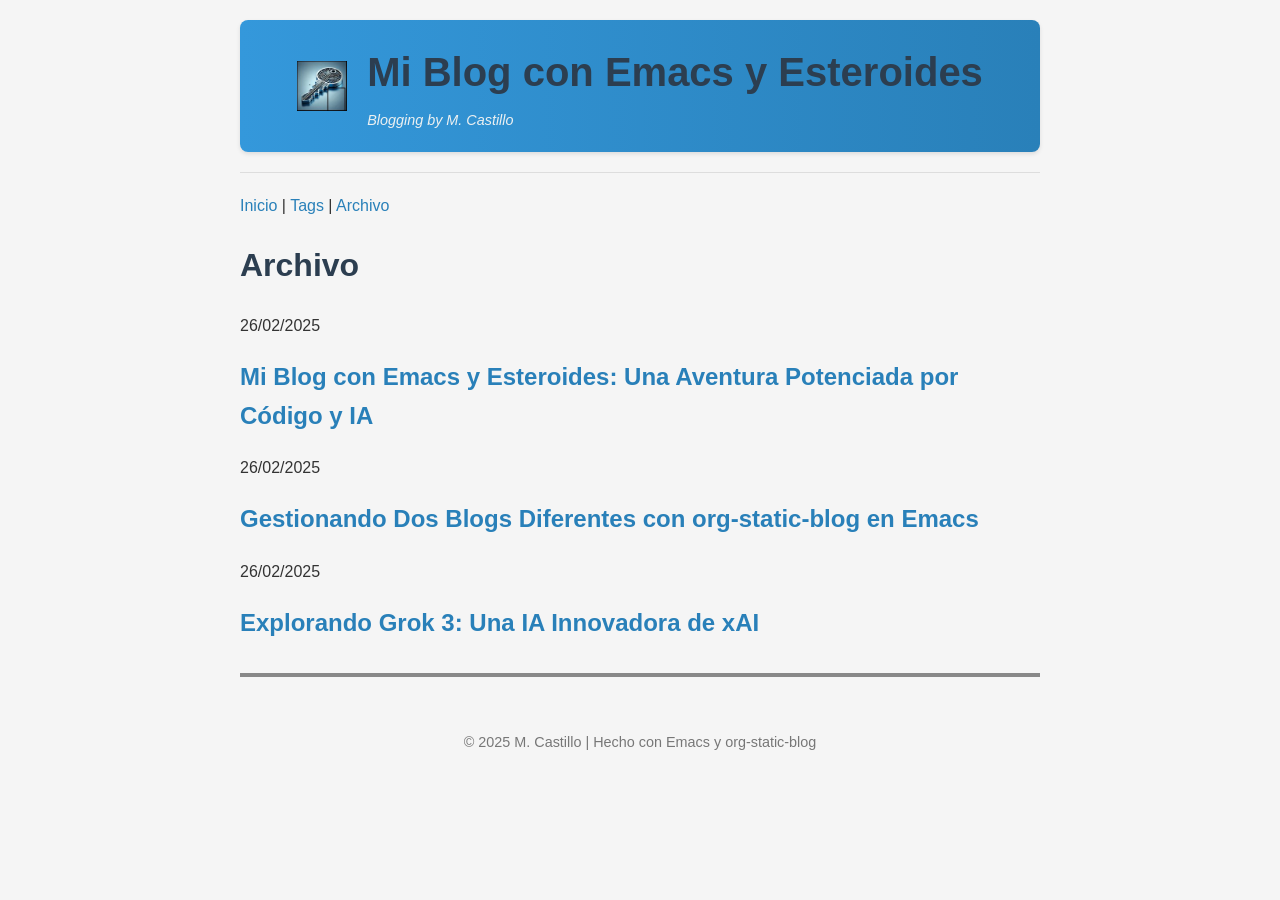
<file: archive.html>
<!DOCTYPE html>
<html lang="es">
<head>
<meta charset="UTF-8">
<link rel="alternate"
      type="application/rss+xml"
      href="file:///home/mike/myblog/public/rss.xml"
      title="RSS feed for file:///home/mike/myblog/public/">
<title>Example.com</title>
<style>
         body {
           font-family: 'Arial', sans-serif;
           line-height: 1.6;
           color: #333;
           max-width: 800px;
           margin: 0 auto;
           padding: 20px;
           background-color: #f5f5f5;
         }
         h1, h2, h3 {
           color: #2c3e50;
           font-family: 'Helvetica', sans-serif;
         }
         .blog-header {
           display: flex;
           align-items: center;
           justify-content: center;
           padding: 20px 0;
           background: linear-gradient(to right, #3498db, #2980b9);
           color: white;
           border-radius: 8px;
           box-shadow: 0 2px 4px rgba(0,0,0,0.1);
         }
         .blog-header img {
           height: 50px;
           margin-right: 20px;
         }
         .blog-header h1 {
           margin: 0;
           font-size: 2.5em;
         }
         .blog-header span {
           font-size: 0.9em;
           font-style: italic;
           display: block;
           margin-top: 5px;
         }
         .blog-header a {
           color: #ecf0f1; /* Blanco suave para contraste */
           text-decoration: none;
         }
         .blog-header a:hover {
           color: #dfe6e9; /* Gris claro al pasar el ratón */
           text-decoration: underline;
         }
         hr {
           border: 0;
           height: 1px;
           background: #ddd;
           margin: 20px 0;
         }
         .post {
           background: white;
           padding: 20px;
           margin-bottom: 20px;
           border-radius: 8px;
           box-shadow: 0 1px 3px rgba(0,0,0,0.1);
         }
         a {
           color: #2980b9;
           text-decoration: none;
         }
         a:hover {
           text-decoration: underline;
         }
         .footer-hr {
           border: 0;
           height: 4px; /* Grosor grueso */
           background: #888; /* Gris más oscuro */
           margin: 30px 0 20px 0;
         }
       </style>
       <div class='blog-header'>
         <img src='logo.png' alt='Logo'>
         <div>
           <h1>Mi Blog con Emacs y Esteroides</h1>
           <span><a href='mailto:mybloggingnotes@gmail.com'>Blogging by M. Castillo</a></span>
         </div>
       </div>
       <hr></head>
<body>
<div id="preamble" class="status"><p><a href='index.html'>Inicio</a> | <a href='tags.html'>Tags</a> | <a href='archive.html'>Archivo</a></p></div>
<div id="content">
<h1 class="title">Archivo</h1>
<div class="post-date">26/02/2025</div><h2 class="post-title"><a href="file:///home/mike/myblog/public/2025-02-26-mi-blog-con-emacs-y-esteroides:-una-aventura-potenciada-por-código-y-ia.html">Mi Blog con Emacs y Esteroides: Una Aventura Potenciada por Código y IA</a></h2>
<div class="post-date">26/02/2025</div><h2 class="post-title"><a href="file:///home/mike/myblog/public/2025-02-26-gestionando-dos-blogs-diferentes-con-org-static-blog-en-emacs.html">Gestionando Dos Blogs Diferentes con org-static-blog en Emacs</a></h2>
<div class="post-date">26/02/2025</div><h2 class="post-title"><a href="file:///home/mike/myblog/public/2025-02-26-explorando-grok-3:-una-ia-innovadora-de-xai.html">Explorando Grok 3: Una IA Innovadora de xAI</a></h2>
</div>
<div id="postamble" class="status"><hr class='footer-hr'>
       <div style='text-align: center; color: #777; font-size: 0.9em; padding-top: 20px;'>
         <p>© 2025 M. Castillo | Hecho con Emacs y org-static-blog</p>
       </div></div>
</body>
</html>
</file>
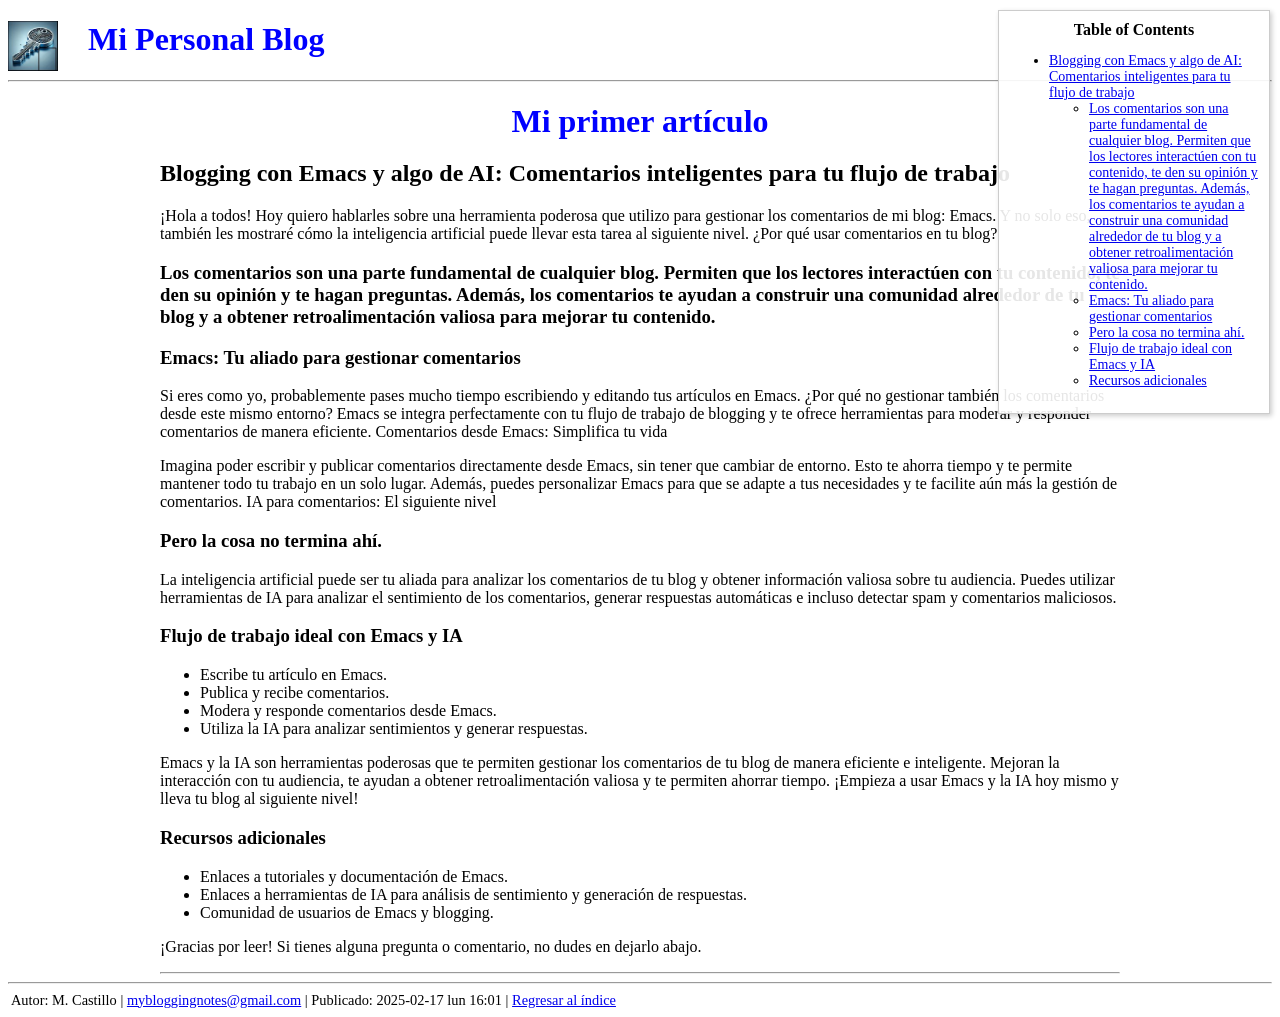
<file: article1_blogging_w_emacs.html>
<?xml version="1.0" encoding="utf-8"?>
<!DOCTYPE html PUBLIC "-//W3C//DTD XHTML 1.0 Strict//EN"
"http://www.w3.org/TR/xhtml1/DTD/xhtml1-strict.dtd">
<html xmlns="http://www.w3.org/1999/xhtml" lang="en" xml:lang="en">
<head>
<!-- 2025-02-17 lun 16:01 -->
<meta http-equiv="Content-Type" content="text/html;charset=utf-8" />
<meta name="viewport" content="width=device-width, initial-scale=1" />
<title>Mi primer artículo</title>
<meta name="author" content="M. Castillo" />
<meta name="generator" content="Org Mode" />
<style type="text/css">
  #content { max-width: 60em; margin: auto; }
  .title  { text-align: center;
             margin-bottom: .2em; }
  .subtitle { text-align: center;
              font-size: medium;
              font-weight: bold;
              margin-top:0; }
  .todo   { font-family: monospace; color: red; }
  .done   { font-family: monospace; color: green; }
  .priority { font-family: monospace; color: orange; }
  .tag    { background-color: #eee; font-family: monospace;
            padding: 2px; font-size: 80%; font-weight: normal; }
  .timestamp { color: #bebebe; }
  .timestamp-kwd { color: #5f9ea0; }
  .org-right  { margin-left: auto; margin-right: 0px;  text-align: right; }
  .org-left   { margin-left: 0px;  margin-right: auto; text-align: left; }
  .org-center { margin-left: auto; margin-right: auto; text-align: center; }
  .underline { text-decoration: underline; }
  #postamble p, #preamble p { font-size: 90%; margin: .2em; }
  p.verse { margin-left: 3%; }
  pre {
    border: 1px solid #e6e6e6;
    border-radius: 3px;
    background-color: #f2f2f2;
    padding: 8pt;
    font-family: monospace;
    overflow: auto;
    margin: 1.2em;
  }
  pre.src {
    position: relative;
    overflow: auto;
  }
  pre.src:before {
    display: none;
    position: absolute;
    top: -8px;
    right: 12px;
    padding: 3px;
    color: #555;
    background-color: #f2f2f299;
  }
  pre.src:hover:before { display: inline; margin-top: 14px;}
  /* Languages per Org manual */
  pre.src-asymptote:before { content: 'Asymptote'; }
  pre.src-awk:before { content: 'Awk'; }
  pre.src-authinfo::before { content: 'Authinfo'; }
  pre.src-C:before { content: 'C'; }
  /* pre.src-C++ doesn't work in CSS */
  pre.src-clojure:before { content: 'Clojure'; }
  pre.src-css:before { content: 'CSS'; }
  pre.src-D:before { content: 'D'; }
  pre.src-ditaa:before { content: 'ditaa'; }
  pre.src-dot:before { content: 'Graphviz'; }
  pre.src-calc:before { content: 'Emacs Calc'; }
  pre.src-emacs-lisp:before { content: 'Emacs Lisp'; }
  pre.src-fortran:before { content: 'Fortran'; }
  pre.src-gnuplot:before { content: 'gnuplot'; }
  pre.src-haskell:before { content: 'Haskell'; }
  pre.src-hledger:before { content: 'hledger'; }
  pre.src-java:before { content: 'Java'; }
  pre.src-js:before { content: 'Javascript'; }
  pre.src-latex:before { content: 'LaTeX'; }
  pre.src-ledger:before { content: 'Ledger'; }
  pre.src-lisp:before { content: 'Lisp'; }
  pre.src-lilypond:before { content: 'Lilypond'; }
  pre.src-lua:before { content: 'Lua'; }
  pre.src-matlab:before { content: 'MATLAB'; }
  pre.src-mscgen:before { content: 'Mscgen'; }
  pre.src-ocaml:before { content: 'Objective Caml'; }
  pre.src-octave:before { content: 'Octave'; }
  pre.src-org:before { content: 'Org mode'; }
  pre.src-oz:before { content: 'OZ'; }
  pre.src-plantuml:before { content: 'Plantuml'; }
  pre.src-processing:before { content: 'Processing.js'; }
  pre.src-python:before { content: 'Python'; }
  pre.src-R:before { content: 'R'; }
  pre.src-ruby:before { content: 'Ruby'; }
  pre.src-sass:before { content: 'Sass'; }
  pre.src-scheme:before { content: 'Scheme'; }
  pre.src-screen:before { content: 'Gnu Screen'; }
  pre.src-sed:before { content: 'Sed'; }
  pre.src-sh:before { content: 'shell'; }
  pre.src-sql:before { content: 'SQL'; }
  pre.src-sqlite:before { content: 'SQLite'; }
  /* additional languages in org.el's org-babel-load-languages alist */
  pre.src-forth:before { content: 'Forth'; }
  pre.src-io:before { content: 'IO'; }
  pre.src-J:before { content: 'J'; }
  pre.src-makefile:before { content: 'Makefile'; }
  pre.src-maxima:before { content: 'Maxima'; }
  pre.src-perl:before { content: 'Perl'; }
  pre.src-picolisp:before { content: 'Pico Lisp'; }
  pre.src-scala:before { content: 'Scala'; }
  pre.src-shell:before { content: 'Shell Script'; }
  pre.src-ebnf2ps:before { content: 'ebfn2ps'; }
  /* additional language identifiers per "defun org-babel-execute"
       in ob-*.el */
  pre.src-cpp:before  { content: 'C++'; }
  pre.src-abc:before  { content: 'ABC'; }
  pre.src-coq:before  { content: 'Coq'; }
  pre.src-groovy:before  { content: 'Groovy'; }
  /* additional language identifiers from org-babel-shell-names in
     ob-shell.el: ob-shell is the only babel language using a lambda to put
     the execution function name together. */
  pre.src-bash:before  { content: 'bash'; }
  pre.src-csh:before  { content: 'csh'; }
  pre.src-ash:before  { content: 'ash'; }
  pre.src-dash:before  { content: 'dash'; }
  pre.src-ksh:before  { content: 'ksh'; }
  pre.src-mksh:before  { content: 'mksh'; }
  pre.src-posh:before  { content: 'posh'; }
  /* Additional Emacs modes also supported by the LaTeX listings package */
  pre.src-ada:before { content: 'Ada'; }
  pre.src-asm:before { content: 'Assembler'; }
  pre.src-caml:before { content: 'Caml'; }
  pre.src-delphi:before { content: 'Delphi'; }
  pre.src-html:before { content: 'HTML'; }
  pre.src-idl:before { content: 'IDL'; }
  pre.src-mercury:before { content: 'Mercury'; }
  pre.src-metapost:before { content: 'MetaPost'; }
  pre.src-modula-2:before { content: 'Modula-2'; }
  pre.src-pascal:before { content: 'Pascal'; }
  pre.src-ps:before { content: 'PostScript'; }
  pre.src-prolog:before { content: 'Prolog'; }
  pre.src-simula:before { content: 'Simula'; }
  pre.src-tcl:before { content: 'tcl'; }
  pre.src-tex:before { content: 'TeX'; }
  pre.src-plain-tex:before { content: 'Plain TeX'; }
  pre.src-verilog:before { content: 'Verilog'; }
  pre.src-vhdl:before { content: 'VHDL'; }
  pre.src-xml:before { content: 'XML'; }
  pre.src-nxml:before { content: 'XML'; }
  /* add a generic configuration mode; LaTeX export needs an additional
     (add-to-list 'org-latex-listings-langs '(conf " ")) in .emacs */
  pre.src-conf:before { content: 'Configuration File'; }

  table { border-collapse:collapse; }
  caption.t-above { caption-side: top; }
  caption.t-bottom { caption-side: bottom; }
  td, th { vertical-align:top;  }
  th.org-right  { text-align: center;  }
  th.org-left   { text-align: center;   }
  th.org-center { text-align: center; }
  td.org-right  { text-align: right;  }
  td.org-left   { text-align: left;   }
  td.org-center { text-align: center; }
  dt { font-weight: bold; }
  .footpara { display: inline; }
  .footdef  { margin-bottom: 1em; }
  .figure { padding: 1em; }
  .figure p { text-align: center; }
  .equation-container {
    display: table;
    text-align: center;
    width: 100%;
  }
  .equation {
    vertical-align: middle;
  }
  .equation-label {
    display: table-cell;
    text-align: right;
    vertical-align: middle;
  }
  .inlinetask {
    padding: 10px;
    border: 2px solid gray;
    margin: 10px;
    background: #ffffcc;
  }
  #org-div-home-and-up
   { text-align: right; font-size: 70%; white-space: nowrap; }
  textarea { overflow-x: auto; }
  .linenr { font-size: smaller }
  .code-highlighted { background-color: #ffff00; }
  .org-info-js_info-navigation { border-style: none; }
  #org-info-js_console-label
    { font-size: 10px; font-weight: bold; white-space: nowrap; }
  .org-info-js_search-highlight
    { background-color: #ffff00; color: #000000; font-weight: bold; }
  .org-svg { }
</style>
<style>
        #table-of-contents {
        position: fixed;
        top: 10px;
        right: 10px;
        width: 250px;
        background: rgba(255, 255, 255, 0.9);
        padding: 10px;
        border: 1px solid #ccc;
        box-shadow: 2px 2px 5px rgba(0, 0, 0, 0.2);
        font-size: 14px;
        z-index: 1000;
        }
        #table-of-contents h2 {
        font-size: 16px;
        margin-top: 0;
        text-align: center;
        }
        h1.title {
        color: blue;
        }
        </style>
</head>
<body>
<div id="preamble" class="status">
<div class='header'>
                          <img src='logo.png' alt='Logo' style='float: left; width: 50px; height: 50px; margin-right: 30px;'>
			  <h1 style='color:blue;'>Mi Personal Blog</h1></div><hr/>
</div>
<div id="content" class="content">
<h1 class="title">Mi primer artículo</h1>
<div id="table-of-contents" role="doc-toc">
<h2>Table of Contents</h2>
<div id="text-table-of-contents" role="doc-toc">
<ul>
<li><a href="#orgdd8b911">Blogging con Emacs y algo de AI: Comentarios inteligentes para tu flujo de trabajo</a>
<ul>
<li><a href="#org064ded5">Los comentarios son una parte fundamental de cualquier blog. Permiten que los lectores interactúen con tu contenido, te den su opinión y te hagan preguntas. Además, los comentarios te ayudan a construir una comunidad alrededor de tu blog y a obtener retroalimentación valiosa para mejorar tu contenido.</a></li>
<li><a href="#orgc2eb5ea">Emacs: Tu aliado para gestionar comentarios</a></li>
<li><a href="#org6f41cdd">Pero la cosa no termina ahí.</a></li>
<li><a href="#org8a72db0">Flujo de trabajo ideal con Emacs y IA</a></li>
<li><a href="#org227e751">Recursos adicionales</a></li>
</ul>
</li>
</ul>
</div>
</div>
<div id="outline-container-orgdd8b911" class="outline-2">
<h2 id="orgdd8b911">Blogging con Emacs y algo de AI: Comentarios inteligentes para tu flujo de trabajo</h2>
<div class="outline-text-2" id="text-orgdd8b911">
<p>
¡Hola a todos! Hoy quiero hablarles sobre una herramienta poderosa que utilizo para gestionar los comentarios de mi blog: Emacs. Y no solo eso, también les mostraré cómo la inteligencia artificial puede llevar esta tarea al siguiente nivel.
¿Por qué usar comentarios en tu blog?
</p>
</div>
<div id="outline-container-org064ded5" class="outline-3">
<h3 id="org064ded5">Los comentarios son una parte fundamental de cualquier blog. Permiten que los lectores interactúen con tu contenido, te den su opinión y te hagan preguntas. Además, los comentarios te ayudan a construir una comunidad alrededor de tu blog y a obtener retroalimentación valiosa para mejorar tu contenido.</h3>
</div>
<div id="outline-container-orgc2eb5ea" class="outline-3">
<h3 id="orgc2eb5ea">Emacs: Tu aliado para gestionar comentarios</h3>
<div class="outline-text-3" id="text-orgc2eb5ea">
<p>
Si eres como yo, probablemente pases mucho tiempo escribiendo y editando tus artículos en Emacs. ¿Por qué no gestionar también los comentarios desde este mismo entorno? Emacs se integra perfectamente con tu flujo de trabajo de blogging y te ofrece herramientas para moderar y responder comentarios de manera eficiente.
Comentarios desde Emacs: Simplifica tu vida
</p>

<p>
Imagina poder escribir y publicar comentarios directamente desde Emacs, sin tener que cambiar de entorno. Esto te ahorra tiempo y te permite mantener todo tu trabajo en un solo lugar. Además, puedes personalizar Emacs para que se adapte a tus necesidades y te facilite aún más la gestión de comentarios.
IA para comentarios: El siguiente nivel
</p>
</div>
</div>
<div id="outline-container-org6f41cdd" class="outline-3">
<h3 id="org6f41cdd">Pero la cosa no termina ahí.</h3>
<div class="outline-text-3" id="text-org6f41cdd">
<p>
La inteligencia artificial puede ser tu aliada para analizar los comentarios de tu blog y obtener información valiosa sobre tu audiencia. Puedes utilizar herramientas de IA para analizar el sentimiento de los comentarios, generar respuestas automáticas e incluso detectar spam y comentarios maliciosos.
</p>
</div>
</div>
<div id="outline-container-org8a72db0" class="outline-3">
<h3 id="org8a72db0">Flujo de trabajo ideal con Emacs y IA</h3>
<div class="outline-text-3" id="text-org8a72db0">
<ul class="org-ul">
<li>Escribe tu artículo en Emacs.</li>
<li>Publica y recibe comentarios.</li>
<li>Modera y responde comentarios desde Emacs.</li>
<li>Utiliza la IA para analizar sentimientos y generar respuestas.</li>
</ul>

<p>
Emacs y la IA son herramientas poderosas que te permiten gestionar los comentarios de tu blog de manera eficiente e inteligente. Mejoran la interacción con tu audiencia, te ayudan a obtener retroalimentación valiosa y te permiten ahorrar tiempo. ¡Empieza a usar Emacs y la IA hoy mismo y lleva tu blog al siguiente nivel!
</p>
</div>
</div>
<div id="outline-container-org227e751" class="outline-3">
<h3 id="org227e751">Recursos adicionales</h3>
<div class="outline-text-3" id="text-org227e751">
<ul class="org-ul">
<li>Enlaces a tutoriales y documentación de Emacs.</li>
<li>Enlaces a herramientas de IA para análisis de sentimiento y generación de respuestas.</li>
<li>Comunidad de usuarios de Emacs y blogging.</li>
</ul>

<p>
¡Gracias por leer! Si tienes alguna pregunta o comentario, no dudes en dejarlo abajo.
</p>

<hr />
</div>
</div>
</div>
</div>
<div id="postamble" class="status">
<hr/>
<p>Autor: M. Castillo | <a href='mailto:mybloggingnotes@gmail.com'>mybloggingnotes@gmail.com</a> | Publicado: 2025-02-17 lun 16:01 | <a href='index.html'>Regresar al índice</a></p>
</div>
</body>
</html>
</file>
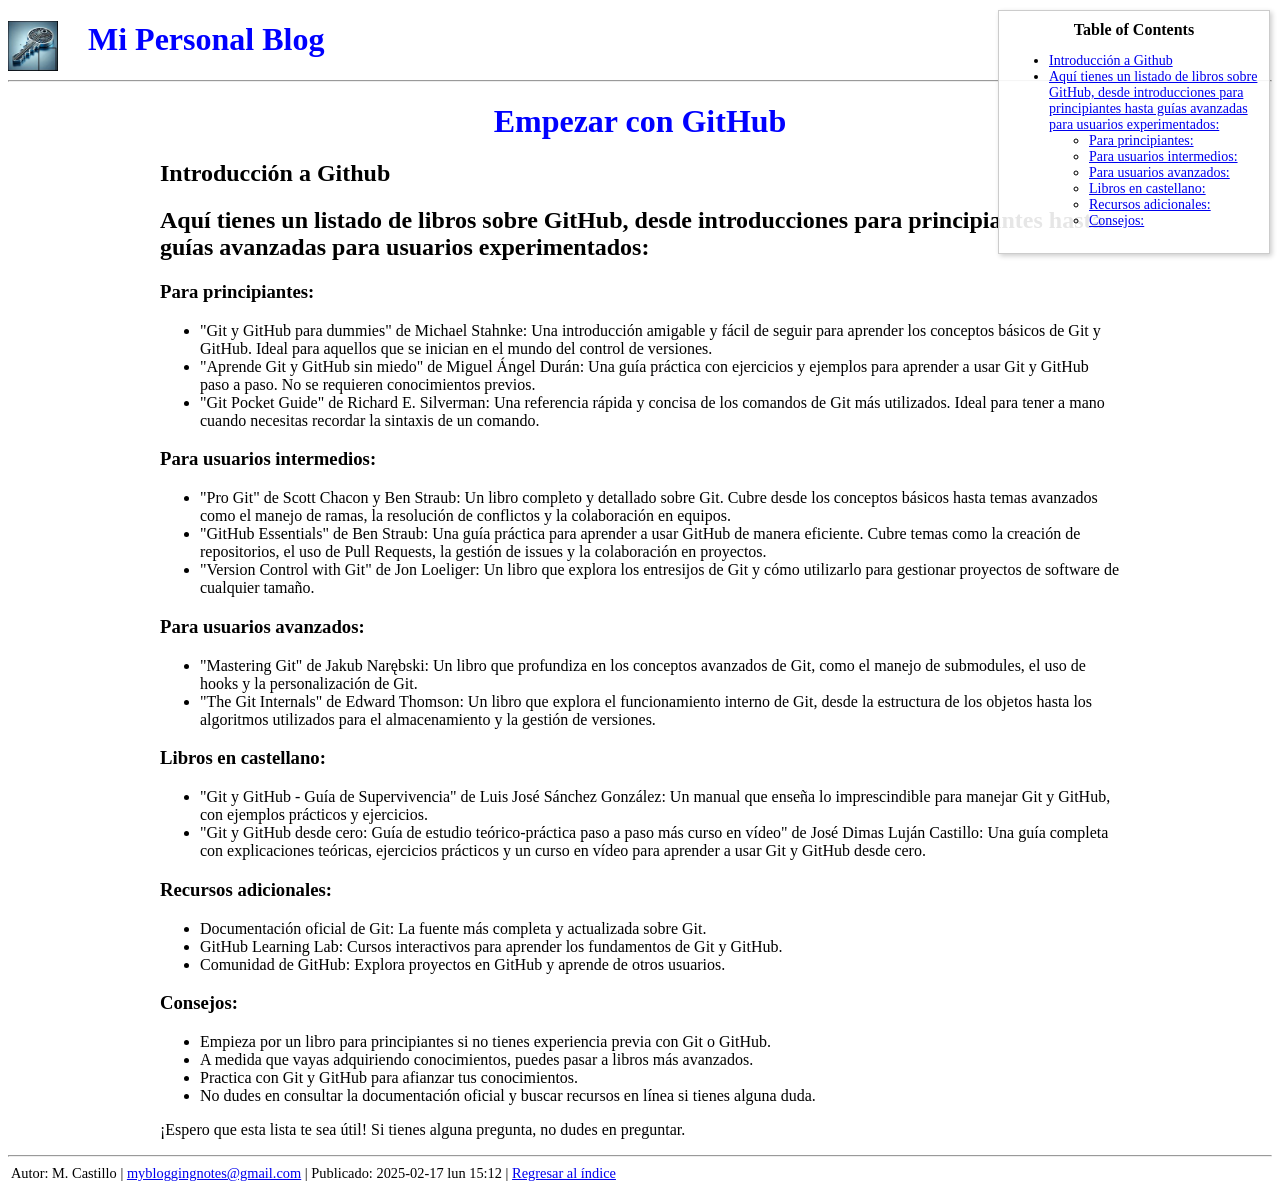
<file: article_github.html>
<?xml version="1.0" encoding="utf-8"?>
<!DOCTYPE html PUBLIC "-//W3C//DTD XHTML 1.0 Strict//EN"
"http://www.w3.org/TR/xhtml1/DTD/xhtml1-strict.dtd">
<html xmlns="http://www.w3.org/1999/xhtml" lang="en" xml:lang="en">
<head>
<!-- 2025-02-17 lun 16:01 -->
<meta http-equiv="Content-Type" content="text/html;charset=utf-8" />
<meta name="viewport" content="width=device-width, initial-scale=1" />
<title>Empezar con GitHub</title>
<meta name="author" content="M. Castillo" />
<meta name="generator" content="Org Mode" />
<style type="text/css">
  #content { max-width: 60em; margin: auto; }
  .title  { text-align: center;
             margin-bottom: .2em; }
  .subtitle { text-align: center;
              font-size: medium;
              font-weight: bold;
              margin-top:0; }
  .todo   { font-family: monospace; color: red; }
  .done   { font-family: monospace; color: green; }
  .priority { font-family: monospace; color: orange; }
  .tag    { background-color: #eee; font-family: monospace;
            padding: 2px; font-size: 80%; font-weight: normal; }
  .timestamp { color: #bebebe; }
  .timestamp-kwd { color: #5f9ea0; }
  .org-right  { margin-left: auto; margin-right: 0px;  text-align: right; }
  .org-left   { margin-left: 0px;  margin-right: auto; text-align: left; }
  .org-center { margin-left: auto; margin-right: auto; text-align: center; }
  .underline { text-decoration: underline; }
  #postamble p, #preamble p { font-size: 90%; margin: .2em; }
  p.verse { margin-left: 3%; }
  pre {
    border: 1px solid #e6e6e6;
    border-radius: 3px;
    background-color: #f2f2f2;
    padding: 8pt;
    font-family: monospace;
    overflow: auto;
    margin: 1.2em;
  }
  pre.src {
    position: relative;
    overflow: auto;
  }
  pre.src:before {
    display: none;
    position: absolute;
    top: -8px;
    right: 12px;
    padding: 3px;
    color: #555;
    background-color: #f2f2f299;
  }
  pre.src:hover:before { display: inline; margin-top: 14px;}
  /* Languages per Org manual */
  pre.src-asymptote:before { content: 'Asymptote'; }
  pre.src-awk:before { content: 'Awk'; }
  pre.src-authinfo::before { content: 'Authinfo'; }
  pre.src-C:before { content: 'C'; }
  /* pre.src-C++ doesn't work in CSS */
  pre.src-clojure:before { content: 'Clojure'; }
  pre.src-css:before { content: 'CSS'; }
  pre.src-D:before { content: 'D'; }
  pre.src-ditaa:before { content: 'ditaa'; }
  pre.src-dot:before { content: 'Graphviz'; }
  pre.src-calc:before { content: 'Emacs Calc'; }
  pre.src-emacs-lisp:before { content: 'Emacs Lisp'; }
  pre.src-fortran:before { content: 'Fortran'; }
  pre.src-gnuplot:before { content: 'gnuplot'; }
  pre.src-haskell:before { content: 'Haskell'; }
  pre.src-hledger:before { content: 'hledger'; }
  pre.src-java:before { content: 'Java'; }
  pre.src-js:before { content: 'Javascript'; }
  pre.src-latex:before { content: 'LaTeX'; }
  pre.src-ledger:before { content: 'Ledger'; }
  pre.src-lisp:before { content: 'Lisp'; }
  pre.src-lilypond:before { content: 'Lilypond'; }
  pre.src-lua:before { content: 'Lua'; }
  pre.src-matlab:before { content: 'MATLAB'; }
  pre.src-mscgen:before { content: 'Mscgen'; }
  pre.src-ocaml:before { content: 'Objective Caml'; }
  pre.src-octave:before { content: 'Octave'; }
  pre.src-org:before { content: 'Org mode'; }
  pre.src-oz:before { content: 'OZ'; }
  pre.src-plantuml:before { content: 'Plantuml'; }
  pre.src-processing:before { content: 'Processing.js'; }
  pre.src-python:before { content: 'Python'; }
  pre.src-R:before { content: 'R'; }
  pre.src-ruby:before { content: 'Ruby'; }
  pre.src-sass:before { content: 'Sass'; }
  pre.src-scheme:before { content: 'Scheme'; }
  pre.src-screen:before { content: 'Gnu Screen'; }
  pre.src-sed:before { content: 'Sed'; }
  pre.src-sh:before { content: 'shell'; }
  pre.src-sql:before { content: 'SQL'; }
  pre.src-sqlite:before { content: 'SQLite'; }
  /* additional languages in org.el's org-babel-load-languages alist */
  pre.src-forth:before { content: 'Forth'; }
  pre.src-io:before { content: 'IO'; }
  pre.src-J:before { content: 'J'; }
  pre.src-makefile:before { content: 'Makefile'; }
  pre.src-maxima:before { content: 'Maxima'; }
  pre.src-perl:before { content: 'Perl'; }
  pre.src-picolisp:before { content: 'Pico Lisp'; }
  pre.src-scala:before { content: 'Scala'; }
  pre.src-shell:before { content: 'Shell Script'; }
  pre.src-ebnf2ps:before { content: 'ebfn2ps'; }
  /* additional language identifiers per "defun org-babel-execute"
       in ob-*.el */
  pre.src-cpp:before  { content: 'C++'; }
  pre.src-abc:before  { content: 'ABC'; }
  pre.src-coq:before  { content: 'Coq'; }
  pre.src-groovy:before  { content: 'Groovy'; }
  /* additional language identifiers from org-babel-shell-names in
     ob-shell.el: ob-shell is the only babel language using a lambda to put
     the execution function name together. */
  pre.src-bash:before  { content: 'bash'; }
  pre.src-csh:before  { content: 'csh'; }
  pre.src-ash:before  { content: 'ash'; }
  pre.src-dash:before  { content: 'dash'; }
  pre.src-ksh:before  { content: 'ksh'; }
  pre.src-mksh:before  { content: 'mksh'; }
  pre.src-posh:before  { content: 'posh'; }
  /* Additional Emacs modes also supported by the LaTeX listings package */
  pre.src-ada:before { content: 'Ada'; }
  pre.src-asm:before { content: 'Assembler'; }
  pre.src-caml:before { content: 'Caml'; }
  pre.src-delphi:before { content: 'Delphi'; }
  pre.src-html:before { content: 'HTML'; }
  pre.src-idl:before { content: 'IDL'; }
  pre.src-mercury:before { content: 'Mercury'; }
  pre.src-metapost:before { content: 'MetaPost'; }
  pre.src-modula-2:before { content: 'Modula-2'; }
  pre.src-pascal:before { content: 'Pascal'; }
  pre.src-ps:before { content: 'PostScript'; }
  pre.src-prolog:before { content: 'Prolog'; }
  pre.src-simula:before { content: 'Simula'; }
  pre.src-tcl:before { content: 'tcl'; }
  pre.src-tex:before { content: 'TeX'; }
  pre.src-plain-tex:before { content: 'Plain TeX'; }
  pre.src-verilog:before { content: 'Verilog'; }
  pre.src-vhdl:before { content: 'VHDL'; }
  pre.src-xml:before { content: 'XML'; }
  pre.src-nxml:before { content: 'XML'; }
  /* add a generic configuration mode; LaTeX export needs an additional
     (add-to-list 'org-latex-listings-langs '(conf " ")) in .emacs */
  pre.src-conf:before { content: 'Configuration File'; }

  table { border-collapse:collapse; }
  caption.t-above { caption-side: top; }
  caption.t-bottom { caption-side: bottom; }
  td, th { vertical-align:top;  }
  th.org-right  { text-align: center;  }
  th.org-left   { text-align: center;   }
  th.org-center { text-align: center; }
  td.org-right  { text-align: right;  }
  td.org-left   { text-align: left;   }
  td.org-center { text-align: center; }
  dt { font-weight: bold; }
  .footpara { display: inline; }
  .footdef  { margin-bottom: 1em; }
  .figure { padding: 1em; }
  .figure p { text-align: center; }
  .equation-container {
    display: table;
    text-align: center;
    width: 100%;
  }
  .equation {
    vertical-align: middle;
  }
  .equation-label {
    display: table-cell;
    text-align: right;
    vertical-align: middle;
  }
  .inlinetask {
    padding: 10px;
    border: 2px solid gray;
    margin: 10px;
    background: #ffffcc;
  }
  #org-div-home-and-up
   { text-align: right; font-size: 70%; white-space: nowrap; }
  textarea { overflow-x: auto; }
  .linenr { font-size: smaller }
  .code-highlighted { background-color: #ffff00; }
  .org-info-js_info-navigation { border-style: none; }
  #org-info-js_console-label
    { font-size: 10px; font-weight: bold; white-space: nowrap; }
  .org-info-js_search-highlight
    { background-color: #ffff00; color: #000000; font-weight: bold; }
  .org-svg { }
</style>
<style>
        #table-of-contents {
        position: fixed;
        top: 10px;
        right: 10px;
        width: 250px;
        background: rgba(255, 255, 255, 0.9);
        padding: 10px;
        border: 1px solid #ccc;
        box-shadow: 2px 2px 5px rgba(0, 0, 0, 0.2);
        font-size: 14px;
        z-index: 1000;
        }
        #table-of-contents h2 {
        font-size: 16px;
        margin-top: 0;
        text-align: center;
        }
        h1.title {
        color: blue;
        }
        </style>
</head>
<body>
<div id="preamble" class="status">
<div class='header'>
                          <img src='logo.png' alt='Logo' style='float: left; width: 50px; height: 50px; margin-right: 30px;'>
			  <h1 style='color:blue;'>Mi Personal Blog</h1></div><hr/>
</div>
<div id="content" class="content">
<h1 class="title">Empezar con GitHub</h1>
<div id="table-of-contents" role="doc-toc">
<h2>Table of Contents</h2>
<div id="text-table-of-contents" role="doc-toc">
<ul>
<li><a href="#org82fd8ba">Introducción a Github</a></li>
<li><a href="#org026dc33">Aquí tienes un listado de libros sobre GitHub, desde introducciones para principiantes hasta guías avanzadas para usuarios experimentados:</a>
<ul>
<li><a href="#orgf68c266">Para principiantes:</a></li>
<li><a href="#orgb3a0d51">Para usuarios intermedios:</a></li>
<li><a href="#org608eaef">Para usuarios avanzados:</a></li>
<li><a href="#org779cf52">Libros en castellano:</a></li>
<li><a href="#org07a8ce2">Recursos adicionales:</a></li>
<li><a href="#org85f8001">Consejos:</a></li>
</ul>
</li>
</ul>
</div>
</div>
<div id="outline-container-org82fd8ba" class="outline-2">
<h2 id="org82fd8ba">Introducción a Github</h2>
</div>
<div id="outline-container-org026dc33" class="outline-2">
<h2 id="org026dc33">Aquí tienes un listado de libros sobre GitHub, desde introducciones para principiantes hasta guías avanzadas para usuarios experimentados:</h2>
<div class="outline-text-2" id="text-org026dc33">
</div>
<div id="outline-container-orgf68c266" class="outline-3">
<h3 id="orgf68c266">Para principiantes:</h3>
<div class="outline-text-3" id="text-orgf68c266">
<ul class="org-ul">
<li>"Git y GitHub para dummies" de Michael Stahnke: Una introducción amigable y fácil de seguir para aprender los conceptos básicos de Git y GitHub. Ideal para aquellos que se inician en el mundo del control de versiones.</li>

<li>"Aprende Git y GitHub sin miedo" de Miguel Ángel Durán: Una guía práctica con ejercicios y ejemplos para aprender a usar Git y GitHub paso a paso. No se requieren conocimientos previos.</li>

<li>"Git Pocket Guide" de Richard E. Silverman: Una referencia rápida y concisa de los comandos de Git más utilizados. Ideal para tener a mano cuando necesitas recordar la sintaxis de un comando.</li>
</ul>
</div>
</div>
<div id="outline-container-orgb3a0d51" class="outline-3">
<h3 id="orgb3a0d51">Para usuarios intermedios:</h3>
<div class="outline-text-3" id="text-orgb3a0d51">
<ul class="org-ul">
<li>"Pro Git" de Scott Chacon y Ben Straub: Un libro completo y detallado sobre Git. Cubre desde los conceptos básicos hasta temas avanzados como el manejo de ramas, la resolución de conflictos y la colaboración en equipos.</li>

<li>"GitHub Essentials" de Ben Straub: Una guía práctica para aprender a usar GitHub de manera eficiente. Cubre temas como la creación de repositorios, el uso de Pull Requests, la gestión de issues y la colaboración en proyectos.</li>

<li>"Version Control with Git" de Jon Loeliger: Un libro que explora los entresijos de Git y cómo utilizarlo para gestionar proyectos de software de cualquier tamaño.</li>
</ul>
</div>
</div>
<div id="outline-container-org608eaef" class="outline-3">
<h3 id="org608eaef">Para usuarios avanzados:</h3>
<div class="outline-text-3" id="text-org608eaef">
<ul class="org-ul">
<li>"Mastering Git" de Jakub Narębski: Un libro que profundiza en los conceptos avanzados de Git, como el manejo de submodules, el uso de hooks y la personalización de Git.</li>

<li>"The Git Internals" de Edward Thomson: Un libro que explora el funcionamiento interno de Git, desde la estructura de los objetos hasta los algoritmos utilizados para el almacenamiento y la gestión de versiones.</li>
</ul>
</div>
</div>
<div id="outline-container-org779cf52" class="outline-3">
<h3 id="org779cf52">Libros en castellano:</h3>
<div class="outline-text-3" id="text-org779cf52">
<ul class="org-ul">
<li>"Git y GitHub - Guía de Supervivencia" de Luis José Sánchez González: Un manual que enseña lo imprescindible para manejar Git y GitHub, con ejemplos prácticos y ejercicios.</li>
<li>"Git y GitHub desde cero: Guía de estudio teórico-práctica paso a paso más curso en vídeo" de José Dimas Luján Castillo: Una guía completa con explicaciones teóricas, ejercicios prácticos y un curso en vídeo para aprender a usar Git y GitHub desde cero.</li>
</ul>
</div>
</div>
<div id="outline-container-org07a8ce2" class="outline-3">
<h3 id="org07a8ce2">Recursos adicionales:</h3>
<div class="outline-text-3" id="text-org07a8ce2">
<ul class="org-ul">
<li>Documentación oficial de Git: La fuente más completa y actualizada sobre Git.</li>
<li>GitHub Learning Lab: Cursos interactivos para aprender los fundamentos de Git y GitHub.</li>
<li>Comunidad de GitHub: Explora proyectos en GitHub y aprende de otros usuarios.</li>
</ul>
</div>
</div>
<div id="outline-container-org85f8001" class="outline-3">
<h3 id="org85f8001">Consejos:</h3>
<div class="outline-text-3" id="text-org85f8001">
<ul class="org-ul">
<li>Empieza por un libro para principiantes si no tienes experiencia previa con Git o GitHub.</li>
<li>A medida que vayas adquiriendo conocimientos, puedes pasar a libros más avanzados.</li>
<li>Practica con Git y GitHub para afianzar tus conocimientos.</li>
<li>No dudes en consultar la documentación oficial y buscar recursos en línea si tienes alguna duda.</li>
</ul>

<p>
¡Espero que esta lista te sea útil! Si tienes alguna pregunta, no dudes en preguntar.
</p>
</div>
</div>
</div>
</div>
<div id="postamble" class="status">
<hr/>
<p>Autor: M. Castillo | <a href='mailto:mybloggingnotes@gmail.com'>mybloggingnotes@gmail.com</a> | Publicado: 2025-02-17 lun 15:12 | <a href='index.html'>Regresar al índice</a></p>
</div>
</body>
</html>
</file>
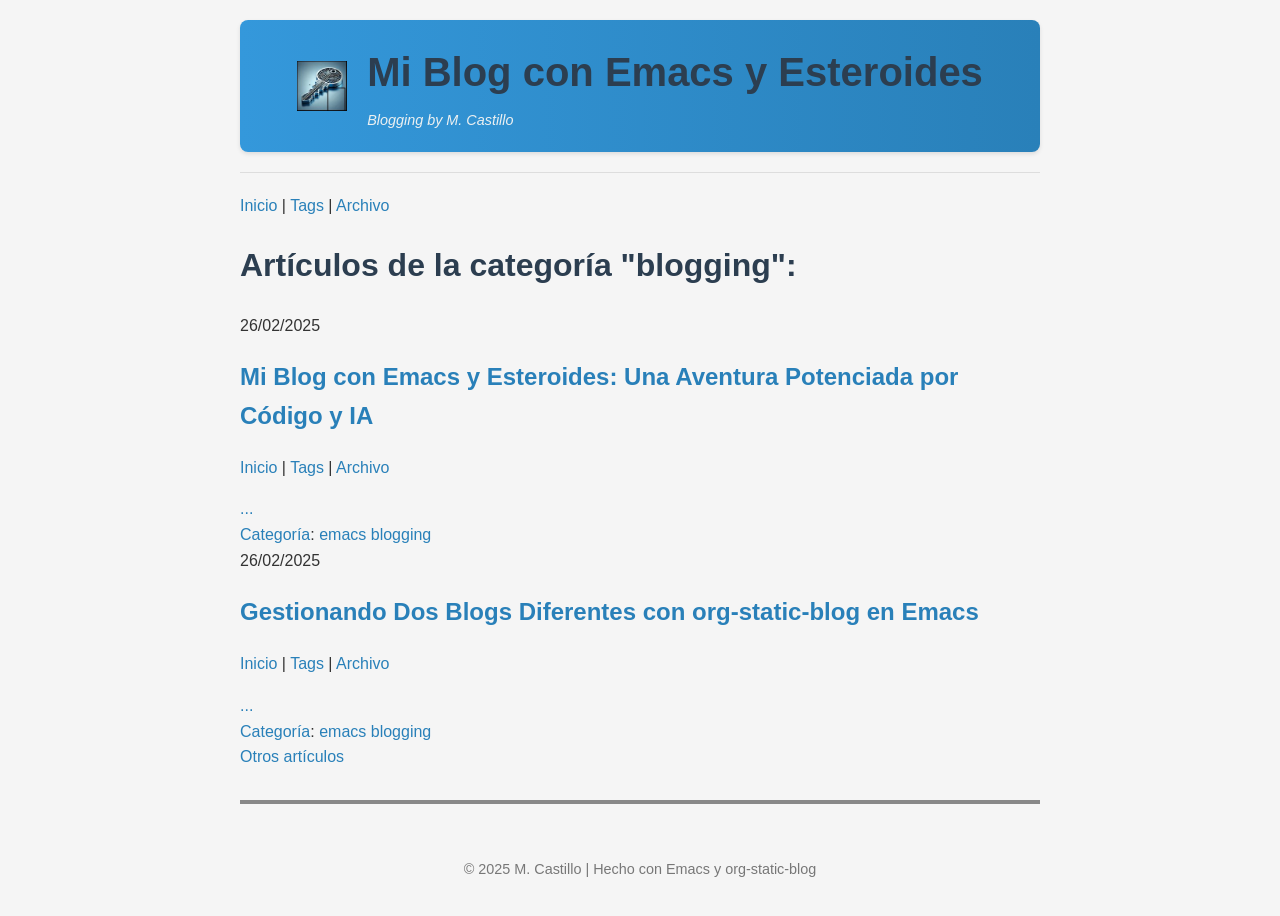
<file: tag-blogging.html>
<!DOCTYPE html>
<html lang="es">
<head>
<meta charset="UTF-8">
<link rel="alternate"
      type="application/rss+xml"
      href="file:///home/mike/myblog/public/rss.xml"
      title="RSS feed for file:///home/mike/myblog/public/">
<title>Example.com</title>
<style>
         body {
           font-family: 'Arial', sans-serif;
           line-height: 1.6;
           color: #333;
           max-width: 800px;
           margin: 0 auto;
           padding: 20px;
           background-color: #f5f5f5;
         }
         h1, h2, h3 {
           color: #2c3e50;
           font-family: 'Helvetica', sans-serif;
         }
         .blog-header {
           display: flex;
           align-items: center;
           justify-content: center;
           padding: 20px 0;
           background: linear-gradient(to right, #3498db, #2980b9);
           color: white;
           border-radius: 8px;
           box-shadow: 0 2px 4px rgba(0,0,0,0.1);
         }
         .blog-header img {
           height: 50px;
           margin-right: 20px;
         }
         .blog-header h1 {
           margin: 0;
           font-size: 2.5em;
         }
         .blog-header span {
           font-size: 0.9em;
           font-style: italic;
           display: block;
           margin-top: 5px;
         }
         .blog-header a {
           color: #ecf0f1; /* Blanco suave para contraste */
           text-decoration: none;
         }
         .blog-header a:hover {
           color: #dfe6e9; /* Gris claro al pasar el ratón */
           text-decoration: underline;
         }
         hr {
           border: 0;
           height: 1px;
           background: #ddd;
           margin: 20px 0;
         }
         .post {
           background: white;
           padding: 20px;
           margin-bottom: 20px;
           border-radius: 8px;
           box-shadow: 0 1px 3px rgba(0,0,0,0.1);
         }
         a {
           color: #2980b9;
           text-decoration: none;
         }
         a:hover {
           text-decoration: underline;
         }
         .footer-hr {
           border: 0;
           height: 4px; /* Grosor grueso */
           background: #888; /* Gris más oscuro */
           margin: 30px 0 20px 0;
         }
       </style>
       <div class='blog-header'>
         <img src='logo.png' alt='Logo'>
         <div>
           <h1>Mi Blog con Emacs y Esteroides</h1>
           <span><a href='mailto:mybloggingnotes@gmail.com'>Blogging by M. Castillo</a></span>
         </div>
       </div>
       <hr></head>
<body>
<div id="preamble" class="status"><p><a href='index.html'>Inicio</a> | <a href='tags.html'>Tags</a> | <a href='archive.html'>Archivo</a></p></div>
<div id="content">
<h1 class="title">Artículos de la categoría "blogging":</h1><div class="post-date">26/02/2025</div><h2 class="post-title"><a href="file:///home/mike/myblog/public/2025-02-26-mi-blog-con-emacs-y-esteroides:-una-aventura-potenciada-por-código-y-ia.html">Mi Blog con Emacs y Esteroides: Una Aventura Potenciada por Código y IA</a></h2><p><a href='index.html'>Inicio</a> | <a href='tags.html'>Tags</a> | <a href='archive.html'>Archivo</a></p></div><a href="file:///home/mike/myblog/public/2025-02-26-mi-blog-con-emacs-y-esteroides:-una-aventura-potenciada-por-código-y-ia.html">...</a>
<div class="taglist"><a href="file:///home/mike/myblog/public/tags.html">Categoría</a>: <a href="file:///home/mike/myblog/public/tag-emacs.html">emacs</a> <a href="file:///home/mike/myblog/public/tag-blogging.html">blogging</a> </div><div class="post-date">26/02/2025</div><h2 class="post-title"><a href="file:///home/mike/myblog/public/2025-02-26-gestionando-dos-blogs-diferentes-con-org-static-blog-en-emacs.html">Gestionando Dos Blogs Diferentes con org-static-blog en Emacs</a></h2><p><a href='index.html'>Inicio</a> | <a href='tags.html'>Tags</a> | <a href='archive.html'>Archivo</a></p></div><a href="file:///home/mike/myblog/public/2025-02-26-gestionando-dos-blogs-diferentes-con-org-static-blog-en-emacs.html">...</a>
<div class="taglist"><a href="file:///home/mike/myblog/public/tags.html">Categoría</a>: <a href="file:///home/mike/myblog/public/tag-emacs.html">emacs</a> <a href="file:///home/mike/myblog/public/tag-blogging.html">blogging</a> </div><div id="archive">
<a href="file:///home/mike/myblog/public/archive.html">Otros artículos</a>
</div>
</div>
<div id="postamble" class="status"><hr class='footer-hr'>
       <div style='text-align: center; color: #777; font-size: 0.9em; padding-top: 20px;'>
         <p>© 2025 M. Castillo | Hecho con Emacs y org-static-blog</p>
       </div></div>
</body>
</html>
</file>
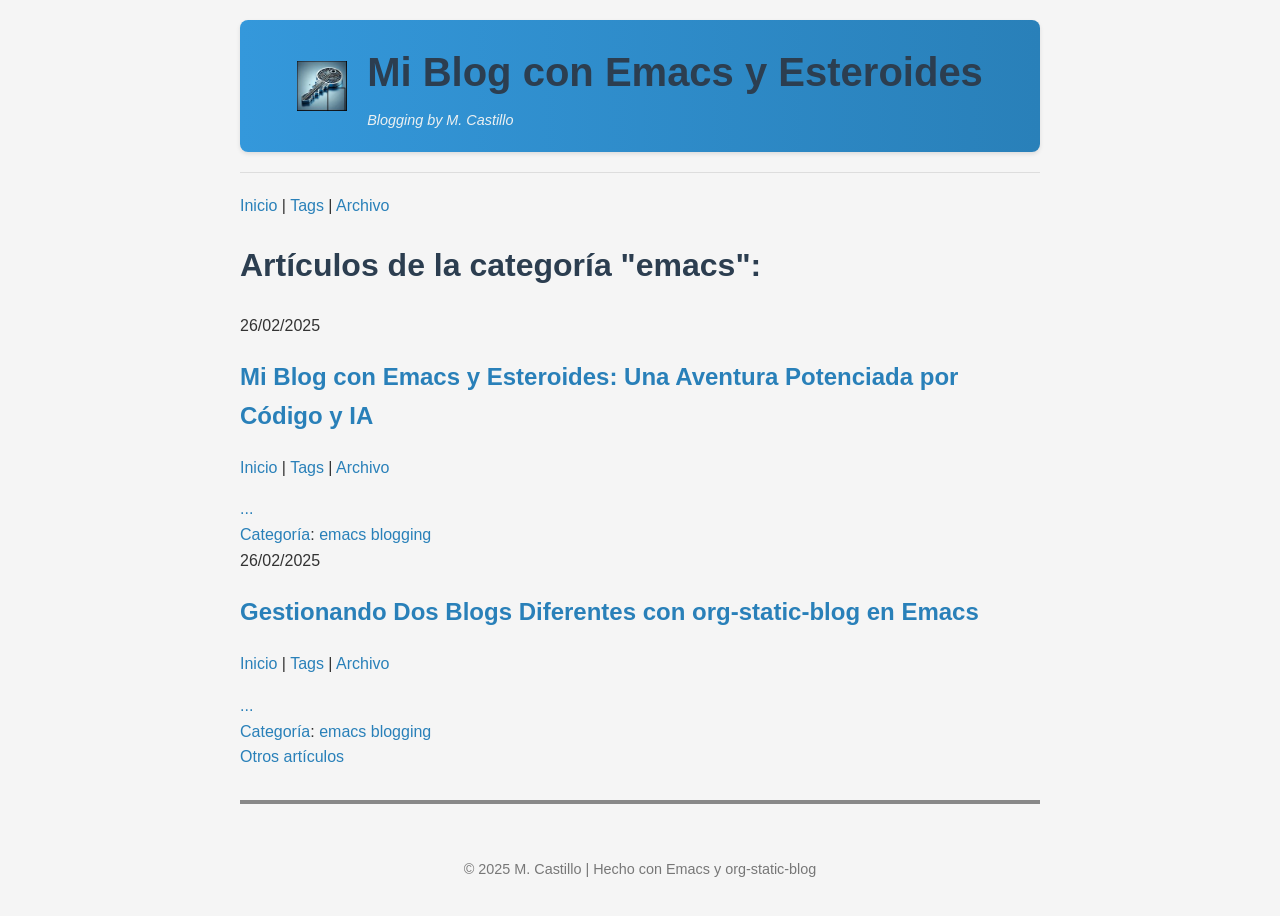
<file: tag-emacs.html>
<!DOCTYPE html>
<html lang="es">
<head>
<meta charset="UTF-8">
<link rel="alternate"
      type="application/rss+xml"
      href="file:///home/mike/myblog/public/rss.xml"
      title="RSS feed for file:///home/mike/myblog/public/">
<title>Example.com</title>
<style>
         body {
           font-family: 'Arial', sans-serif;
           line-height: 1.6;
           color: #333;
           max-width: 800px;
           margin: 0 auto;
           padding: 20px;
           background-color: #f5f5f5;
         }
         h1, h2, h3 {
           color: #2c3e50;
           font-family: 'Helvetica', sans-serif;
         }
         .blog-header {
           display: flex;
           align-items: center;
           justify-content: center;
           padding: 20px 0;
           background: linear-gradient(to right, #3498db, #2980b9);
           color: white;
           border-radius: 8px;
           box-shadow: 0 2px 4px rgba(0,0,0,0.1);
         }
         .blog-header img {
           height: 50px;
           margin-right: 20px;
         }
         .blog-header h1 {
           margin: 0;
           font-size: 2.5em;
         }
         .blog-header span {
           font-size: 0.9em;
           font-style: italic;
           display: block;
           margin-top: 5px;
         }
         .blog-header a {
           color: #ecf0f1; /* Blanco suave para contraste */
           text-decoration: none;
         }
         .blog-header a:hover {
           color: #dfe6e9; /* Gris claro al pasar el ratón */
           text-decoration: underline;
         }
         hr {
           border: 0;
           height: 1px;
           background: #ddd;
           margin: 20px 0;
         }
         .post {
           background: white;
           padding: 20px;
           margin-bottom: 20px;
           border-radius: 8px;
           box-shadow: 0 1px 3px rgba(0,0,0,0.1);
         }
         a {
           color: #2980b9;
           text-decoration: none;
         }
         a:hover {
           text-decoration: underline;
         }
         .footer-hr {
           border: 0;
           height: 4px; /* Grosor grueso */
           background: #888; /* Gris más oscuro */
           margin: 30px 0 20px 0;
         }
       </style>
       <div class='blog-header'>
         <img src='logo.png' alt='Logo'>
         <div>
           <h1>Mi Blog con Emacs y Esteroides</h1>
           <span><a href='mailto:mybloggingnotes@gmail.com'>Blogging by M. Castillo</a></span>
         </div>
       </div>
       <hr></head>
<body>
<div id="preamble" class="status"><p><a href='index.html'>Inicio</a> | <a href='tags.html'>Tags</a> | <a href='archive.html'>Archivo</a></p></div>
<div id="content">
<h1 class="title">Artículos de la categoría "emacs":</h1><div class="post-date">26/02/2025</div><h2 class="post-title"><a href="file:///home/mike/myblog/public/2025-02-26-mi-blog-con-emacs-y-esteroides:-una-aventura-potenciada-por-código-y-ia.html">Mi Blog con Emacs y Esteroides: Una Aventura Potenciada por Código y IA</a></h2><p><a href='index.html'>Inicio</a> | <a href='tags.html'>Tags</a> | <a href='archive.html'>Archivo</a></p></div><a href="file:///home/mike/myblog/public/2025-02-26-mi-blog-con-emacs-y-esteroides:-una-aventura-potenciada-por-código-y-ia.html">...</a>
<div class="taglist"><a href="file:///home/mike/myblog/public/tags.html">Categoría</a>: <a href="file:///home/mike/myblog/public/tag-emacs.html">emacs</a> <a href="file:///home/mike/myblog/public/tag-blogging.html">blogging</a> </div><div class="post-date">26/02/2025</div><h2 class="post-title"><a href="file:///home/mike/myblog/public/2025-02-26-gestionando-dos-blogs-diferentes-con-org-static-blog-en-emacs.html">Gestionando Dos Blogs Diferentes con org-static-blog en Emacs</a></h2><p><a href='index.html'>Inicio</a> | <a href='tags.html'>Tags</a> | <a href='archive.html'>Archivo</a></p></div><a href="file:///home/mike/myblog/public/2025-02-26-gestionando-dos-blogs-diferentes-con-org-static-blog-en-emacs.html">...</a>
<div class="taglist"><a href="file:///home/mike/myblog/public/tags.html">Categoría</a>: <a href="file:///home/mike/myblog/public/tag-emacs.html">emacs</a> <a href="file:///home/mike/myblog/public/tag-blogging.html">blogging</a> </div><div id="archive">
<a href="file:///home/mike/myblog/public/archive.html">Otros artículos</a>
</div>
</div>
<div id="postamble" class="status"><hr class='footer-hr'>
       <div style='text-align: center; color: #777; font-size: 0.9em; padding-top: 20px;'>
         <p>© 2025 M. Castillo | Hecho con Emacs y org-static-blog</p>
       </div></div>
</body>
</html>
</file>
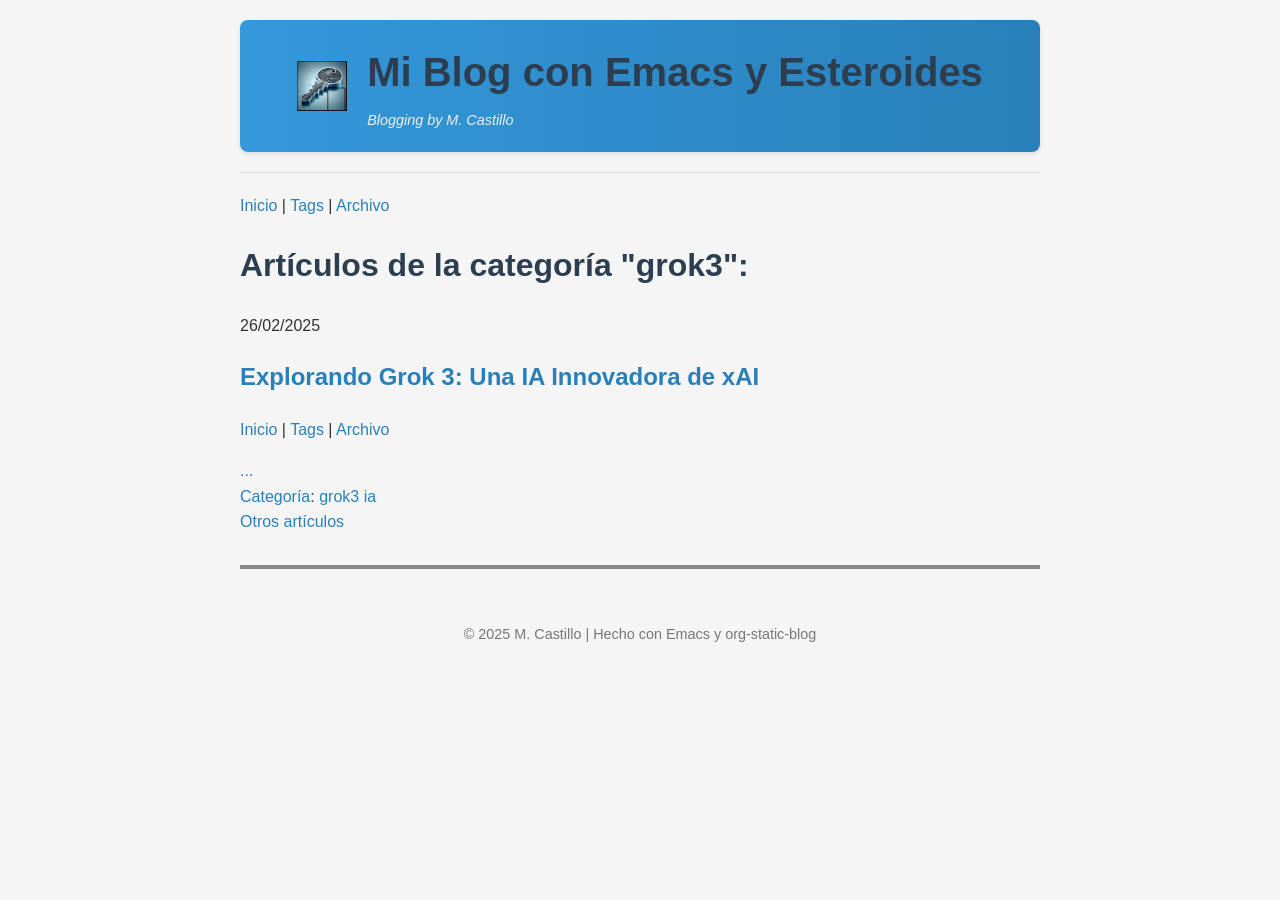
<file: tag-grok3.html>
<!DOCTYPE html>
<html lang="es">
<head>
<meta charset="UTF-8">
<link rel="alternate"
      type="application/rss+xml"
      href="file:///home/mike/myblog/public/rss.xml"
      title="RSS feed for file:///home/mike/myblog/public/">
<title>Example.com</title>
<style>
         body {
           font-family: 'Arial', sans-serif;
           line-height: 1.6;
           color: #333;
           max-width: 800px;
           margin: 0 auto;
           padding: 20px;
           background-color: #f5f5f5;
         }
         h1, h2, h3 {
           color: #2c3e50;
           font-family: 'Helvetica', sans-serif;
         }
         .blog-header {
           display: flex;
           align-items: center;
           justify-content: center;
           padding: 20px 0;
           background: linear-gradient(to right, #3498db, #2980b9);
           color: white;
           border-radius: 8px;
           box-shadow: 0 2px 4px rgba(0,0,0,0.1);
         }
         .blog-header img {
           height: 50px;
           margin-right: 20px;
         }
         .blog-header h1 {
           margin: 0;
           font-size: 2.5em;
         }
         .blog-header span {
           font-size: 0.9em;
           font-style: italic;
           display: block;
           margin-top: 5px;
         }
         .blog-header a {
           color: #ecf0f1; /* Blanco suave para contraste */
           text-decoration: none;
         }
         .blog-header a:hover {
           color: #dfe6e9; /* Gris claro al pasar el ratón */
           text-decoration: underline;
         }
         hr {
           border: 0;
           height: 1px;
           background: #ddd;
           margin: 20px 0;
         }
         .post {
           background: white;
           padding: 20px;
           margin-bottom: 20px;
           border-radius: 8px;
           box-shadow: 0 1px 3px rgba(0,0,0,0.1);
         }
         a {
           color: #2980b9;
           text-decoration: none;
         }
         a:hover {
           text-decoration: underline;
         }
         .footer-hr {
           border: 0;
           height: 4px; /* Grosor grueso */
           background: #888; /* Gris más oscuro */
           margin: 30px 0 20px 0;
         }
       </style>
       <div class='blog-header'>
         <img src='logo.png' alt='Logo'>
         <div>
           <h1>Mi Blog con Emacs y Esteroides</h1>
           <span><a href='mailto:mybloggingnotes@gmail.com'>Blogging by M. Castillo</a></span>
         </div>
       </div>
       <hr></head>
<body>
<div id="preamble" class="status"><p><a href='index.html'>Inicio</a> | <a href='tags.html'>Tags</a> | <a href='archive.html'>Archivo</a></p></div>
<div id="content">
<h1 class="title">Artículos de la categoría "grok3":</h1><div class="post-date">26/02/2025</div><h2 class="post-title"><a href="file:///home/mike/myblog/public/2025-02-26-explorando-grok-3:-una-ia-innovadora-de-xai.html">Explorando Grok 3: Una IA Innovadora de xAI</a></h2><p><a href='index.html'>Inicio</a> | <a href='tags.html'>Tags</a> | <a href='archive.html'>Archivo</a></p></div><a href="file:///home/mike/myblog/public/2025-02-26-explorando-grok-3:-una-ia-innovadora-de-xai.html">...</a>
<div class="taglist"><a href="file:///home/mike/myblog/public/tags.html">Categoría</a>: <a href="file:///home/mike/myblog/public/tag-grok3.html">grok3</a> <a href="file:///home/mike/myblog/public/tag-ia.html">ia</a> </div><div id="archive">
<a href="file:///home/mike/myblog/public/archive.html">Otros artículos</a>
</div>
</div>
<div id="postamble" class="status"><hr class='footer-hr'>
       <div style='text-align: center; color: #777; font-size: 0.9em; padding-top: 20px;'>
         <p>© 2025 M. Castillo | Hecho con Emacs y org-static-blog</p>
       </div></div>
</body>
</html>
</file>
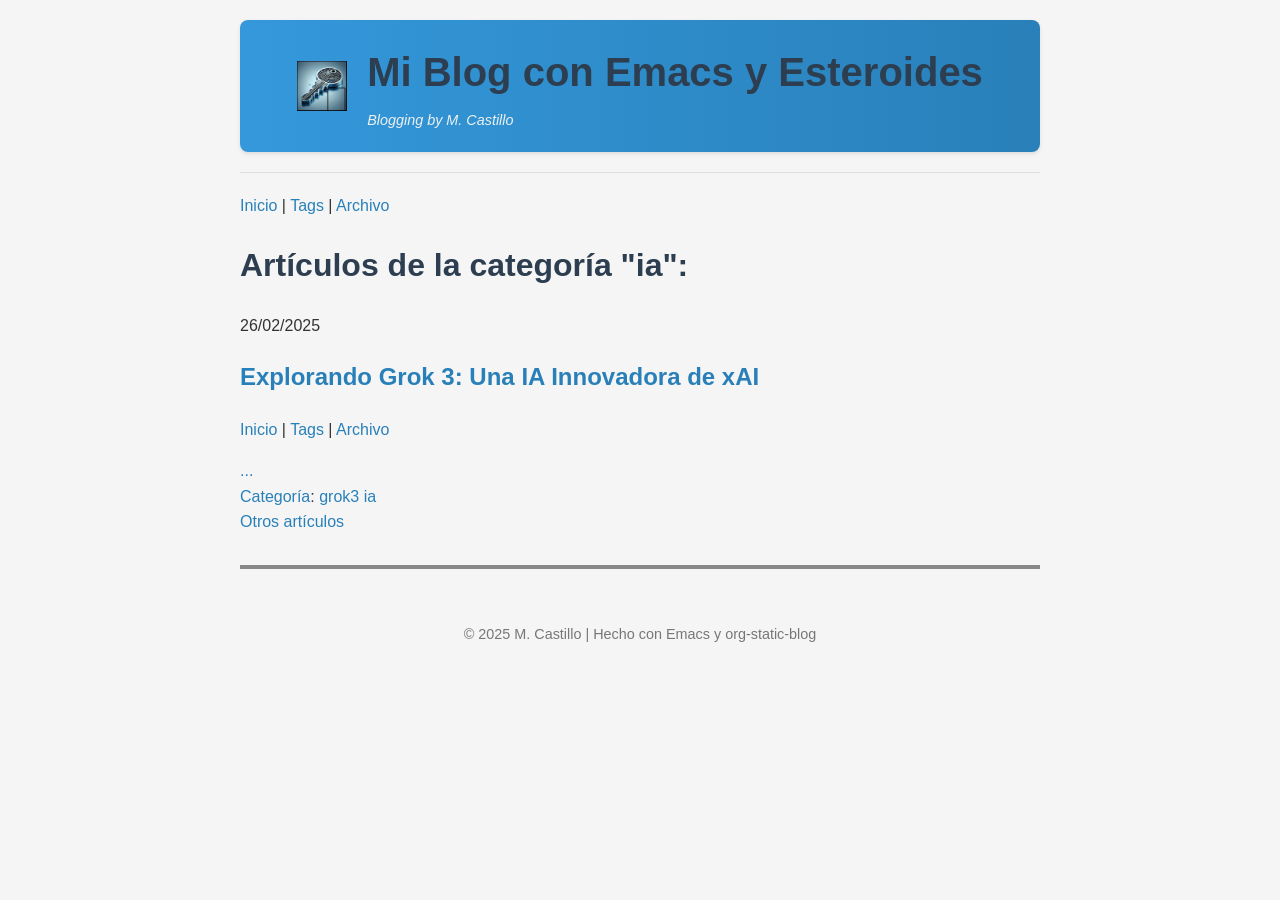
<file: tag-ia.html>
<!DOCTYPE html>
<html lang="es">
<head>
<meta charset="UTF-8">
<link rel="alternate"
      type="application/rss+xml"
      href="file:///home/mike/myblog/public/rss.xml"
      title="RSS feed for file:///home/mike/myblog/public/">
<title>Example.com</title>
<style>
         body {
           font-family: 'Arial', sans-serif;
           line-height: 1.6;
           color: #333;
           max-width: 800px;
           margin: 0 auto;
           padding: 20px;
           background-color: #f5f5f5;
         }
         h1, h2, h3 {
           color: #2c3e50;
           font-family: 'Helvetica', sans-serif;
         }
         .blog-header {
           display: flex;
           align-items: center;
           justify-content: center;
           padding: 20px 0;
           background: linear-gradient(to right, #3498db, #2980b9);
           color: white;
           border-radius: 8px;
           box-shadow: 0 2px 4px rgba(0,0,0,0.1);
         }
         .blog-header img {
           height: 50px;
           margin-right: 20px;
         }
         .blog-header h1 {
           margin: 0;
           font-size: 2.5em;
         }
         .blog-header span {
           font-size: 0.9em;
           font-style: italic;
           display: block;
           margin-top: 5px;
         }
         .blog-header a {
           color: #ecf0f1; /* Blanco suave para contraste */
           text-decoration: none;
         }
         .blog-header a:hover {
           color: #dfe6e9; /* Gris claro al pasar el ratón */
           text-decoration: underline;
         }
         hr {
           border: 0;
           height: 1px;
           background: #ddd;
           margin: 20px 0;
         }
         .post {
           background: white;
           padding: 20px;
           margin-bottom: 20px;
           border-radius: 8px;
           box-shadow: 0 1px 3px rgba(0,0,0,0.1);
         }
         a {
           color: #2980b9;
           text-decoration: none;
         }
         a:hover {
           text-decoration: underline;
         }
         .footer-hr {
           border: 0;
           height: 4px; /* Grosor grueso */
           background: #888; /* Gris más oscuro */
           margin: 30px 0 20px 0;
         }
       </style>
       <div class='blog-header'>
         <img src='logo.png' alt='Logo'>
         <div>
           <h1>Mi Blog con Emacs y Esteroides</h1>
           <span><a href='mailto:mybloggingnotes@gmail.com'>Blogging by M. Castillo</a></span>
         </div>
       </div>
       <hr></head>
<body>
<div id="preamble" class="status"><p><a href='index.html'>Inicio</a> | <a href='tags.html'>Tags</a> | <a href='archive.html'>Archivo</a></p></div>
<div id="content">
<h1 class="title">Artículos de la categoría "ia":</h1><div class="post-date">26/02/2025</div><h2 class="post-title"><a href="file:///home/mike/myblog/public/2025-02-26-explorando-grok-3:-una-ia-innovadora-de-xai.html">Explorando Grok 3: Una IA Innovadora de xAI</a></h2><p><a href='index.html'>Inicio</a> | <a href='tags.html'>Tags</a> | <a href='archive.html'>Archivo</a></p></div><a href="file:///home/mike/myblog/public/2025-02-26-explorando-grok-3:-una-ia-innovadora-de-xai.html">...</a>
<div class="taglist"><a href="file:///home/mike/myblog/public/tags.html">Categoría</a>: <a href="file:///home/mike/myblog/public/tag-grok3.html">grok3</a> <a href="file:///home/mike/myblog/public/tag-ia.html">ia</a> </div><div id="archive">
<a href="file:///home/mike/myblog/public/archive.html">Otros artículos</a>
</div>
</div>
<div id="postamble" class="status"><hr class='footer-hr'>
       <div style='text-align: center; color: #777; font-size: 0.9em; padding-top: 20px;'>
         <p>© 2025 M. Castillo | Hecho con Emacs y org-static-blog</p>
       </div></div>
</body>
</html>
</file>
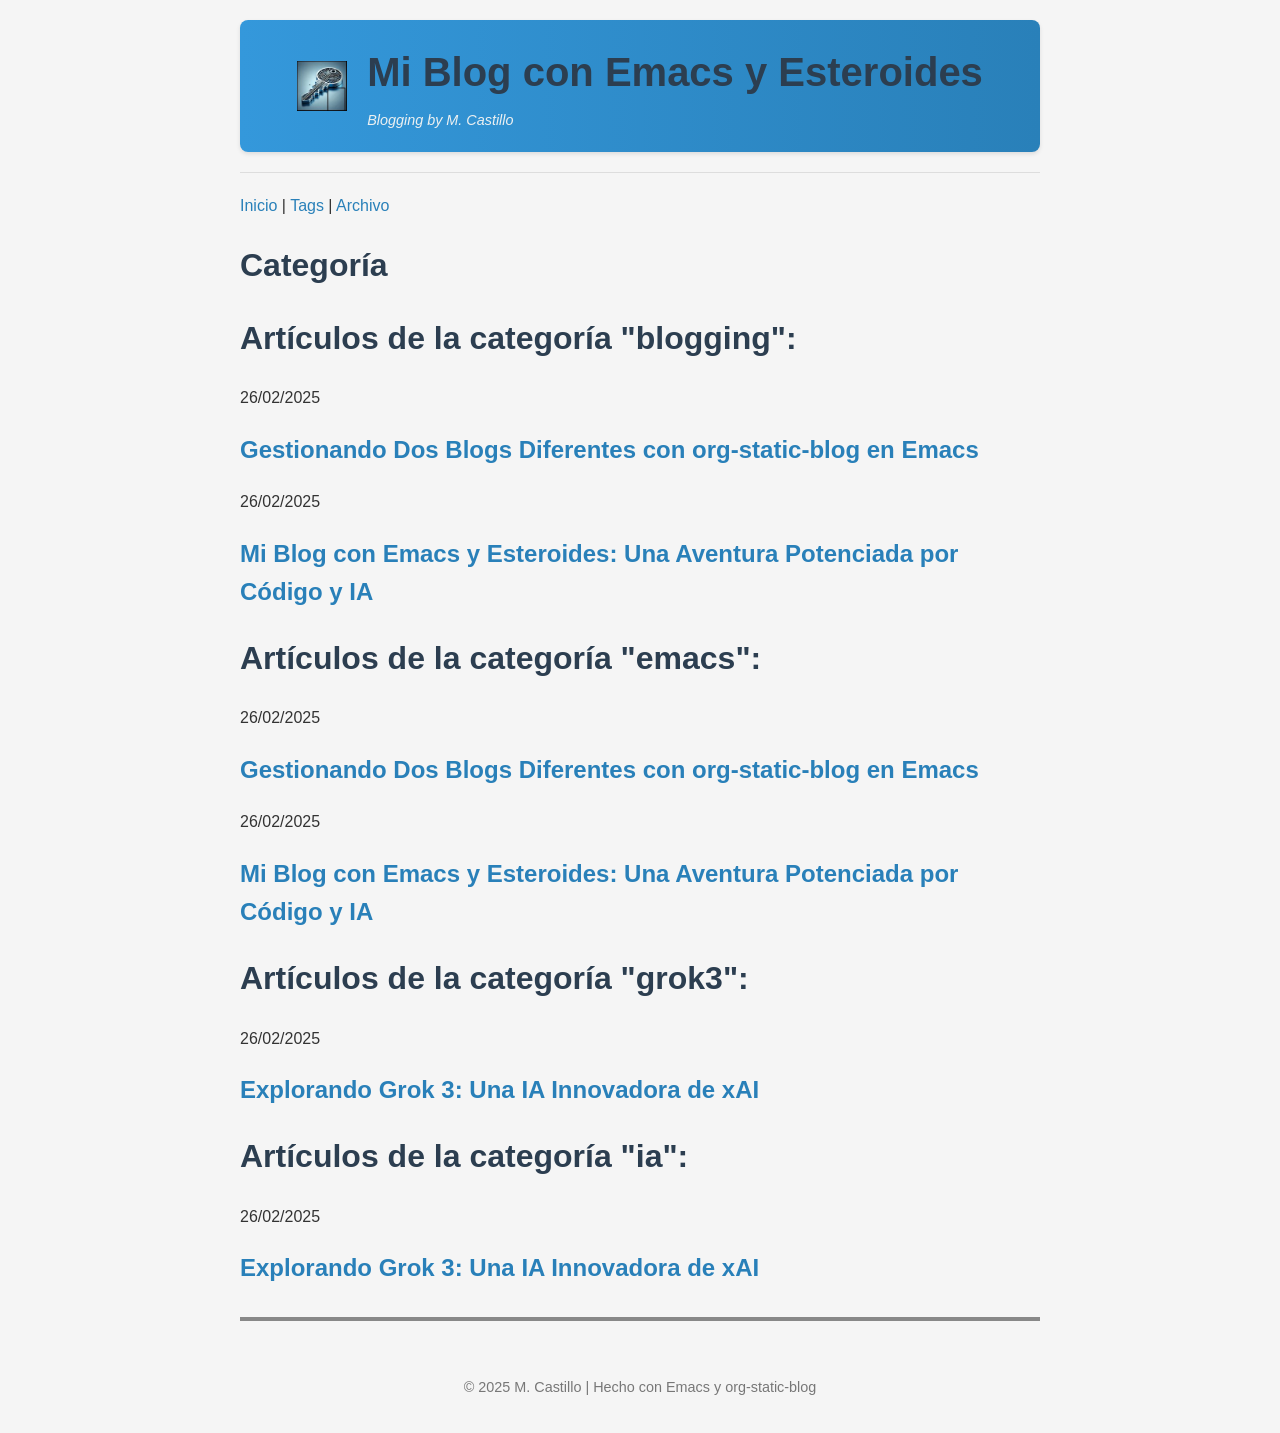
<file: tags.html>
<!DOCTYPE html>
<html lang="es">
<head>
<meta charset="UTF-8">
<link rel="alternate"
      type="application/rss+xml"
      href="file:///home/mike/myblog/public/rss.xml"
      title="RSS feed for file:///home/mike/myblog/public/">
<title>Example.com</title>
<style>
         body {
           font-family: 'Arial', sans-serif;
           line-height: 1.6;
           color: #333;
           max-width: 800px;
           margin: 0 auto;
           padding: 20px;
           background-color: #f5f5f5;
         }
         h1, h2, h3 {
           color: #2c3e50;
           font-family: 'Helvetica', sans-serif;
         }
         .blog-header {
           display: flex;
           align-items: center;
           justify-content: center;
           padding: 20px 0;
           background: linear-gradient(to right, #3498db, #2980b9);
           color: white;
           border-radius: 8px;
           box-shadow: 0 2px 4px rgba(0,0,0,0.1);
         }
         .blog-header img {
           height: 50px;
           margin-right: 20px;
         }
         .blog-header h1 {
           margin: 0;
           font-size: 2.5em;
         }
         .blog-header span {
           font-size: 0.9em;
           font-style: italic;
           display: block;
           margin-top: 5px;
         }
         .blog-header a {
           color: #ecf0f1; /* Blanco suave para contraste */
           text-decoration: none;
         }
         .blog-header a:hover {
           color: #dfe6e9; /* Gris claro al pasar el ratón */
           text-decoration: underline;
         }
         hr {
           border: 0;
           height: 1px;
           background: #ddd;
           margin: 20px 0;
         }
         .post {
           background: white;
           padding: 20px;
           margin-bottom: 20px;
           border-radius: 8px;
           box-shadow: 0 1px 3px rgba(0,0,0,0.1);
         }
         a {
           color: #2980b9;
           text-decoration: none;
         }
         a:hover {
           text-decoration: underline;
         }
         .footer-hr {
           border: 0;
           height: 4px; /* Grosor grueso */
           background: #888; /* Gris más oscuro */
           margin: 30px 0 20px 0;
         }
       </style>
       <div class='blog-header'>
         <img src='logo.png' alt='Logo'>
         <div>
           <h1>Mi Blog con Emacs y Esteroides</h1>
           <span><a href='mailto:mybloggingnotes@gmail.com'>Blogging by M. Castillo</a></span>
         </div>
       </div>
       <hr></head>
<body>
<div id="preamble" class="status"><p><a href='index.html'>Inicio</a> | <a href='tags.html'>Tags</a> | <a href='archive.html'>Archivo</a></p></div>
<div id="content">
<h1 class="title">Categoría</h1>
<h1 class="tags-title">Artículos de la categoría "blogging":</h1>
<div class="post-date">26/02/2025</div><h2 class="post-title"><a href="file:///home/mike/myblog/public/2025-02-26-gestionando-dos-blogs-diferentes-con-org-static-blog-en-emacs.html">Gestionando Dos Blogs Diferentes con org-static-blog en Emacs</a></h2>
<div class="post-date">26/02/2025</div><h2 class="post-title"><a href="file:///home/mike/myblog/public/2025-02-26-mi-blog-con-emacs-y-esteroides:-una-aventura-potenciada-por-código-y-ia.html">Mi Blog con Emacs y Esteroides: Una Aventura Potenciada por Código y IA</a></h2>
<h1 class="tags-title">Artículos de la categoría "emacs":</h1>
<div class="post-date">26/02/2025</div><h2 class="post-title"><a href="file:///home/mike/myblog/public/2025-02-26-gestionando-dos-blogs-diferentes-con-org-static-blog-en-emacs.html">Gestionando Dos Blogs Diferentes con org-static-blog en Emacs</a></h2>
<div class="post-date">26/02/2025</div><h2 class="post-title"><a href="file:///home/mike/myblog/public/2025-02-26-mi-blog-con-emacs-y-esteroides:-una-aventura-potenciada-por-código-y-ia.html">Mi Blog con Emacs y Esteroides: Una Aventura Potenciada por Código y IA</a></h2>
<h1 class="tags-title">Artículos de la categoría "grok3":</h1>
<div class="post-date">26/02/2025</div><h2 class="post-title"><a href="file:///home/mike/myblog/public/2025-02-26-explorando-grok-3:-una-ia-innovadora-de-xai.html">Explorando Grok 3: Una IA Innovadora de xAI</a></h2>
<h1 class="tags-title">Artículos de la categoría "ia":</h1>
<div class="post-date">26/02/2025</div><h2 class="post-title"><a href="file:///home/mike/myblog/public/2025-02-26-explorando-grok-3:-una-ia-innovadora-de-xai.html">Explorando Grok 3: Una IA Innovadora de xAI</a></h2>
</div>
<div id="postamble" class="status"><hr class='footer-hr'>
       <div style='text-align: center; color: #777; font-size: 0.9em; padding-top: 20px;'>
         <p>© 2025 M. Castillo | Hecho con Emacs y org-static-blog</p>
       </div></div>
</body>
</html>
</file>
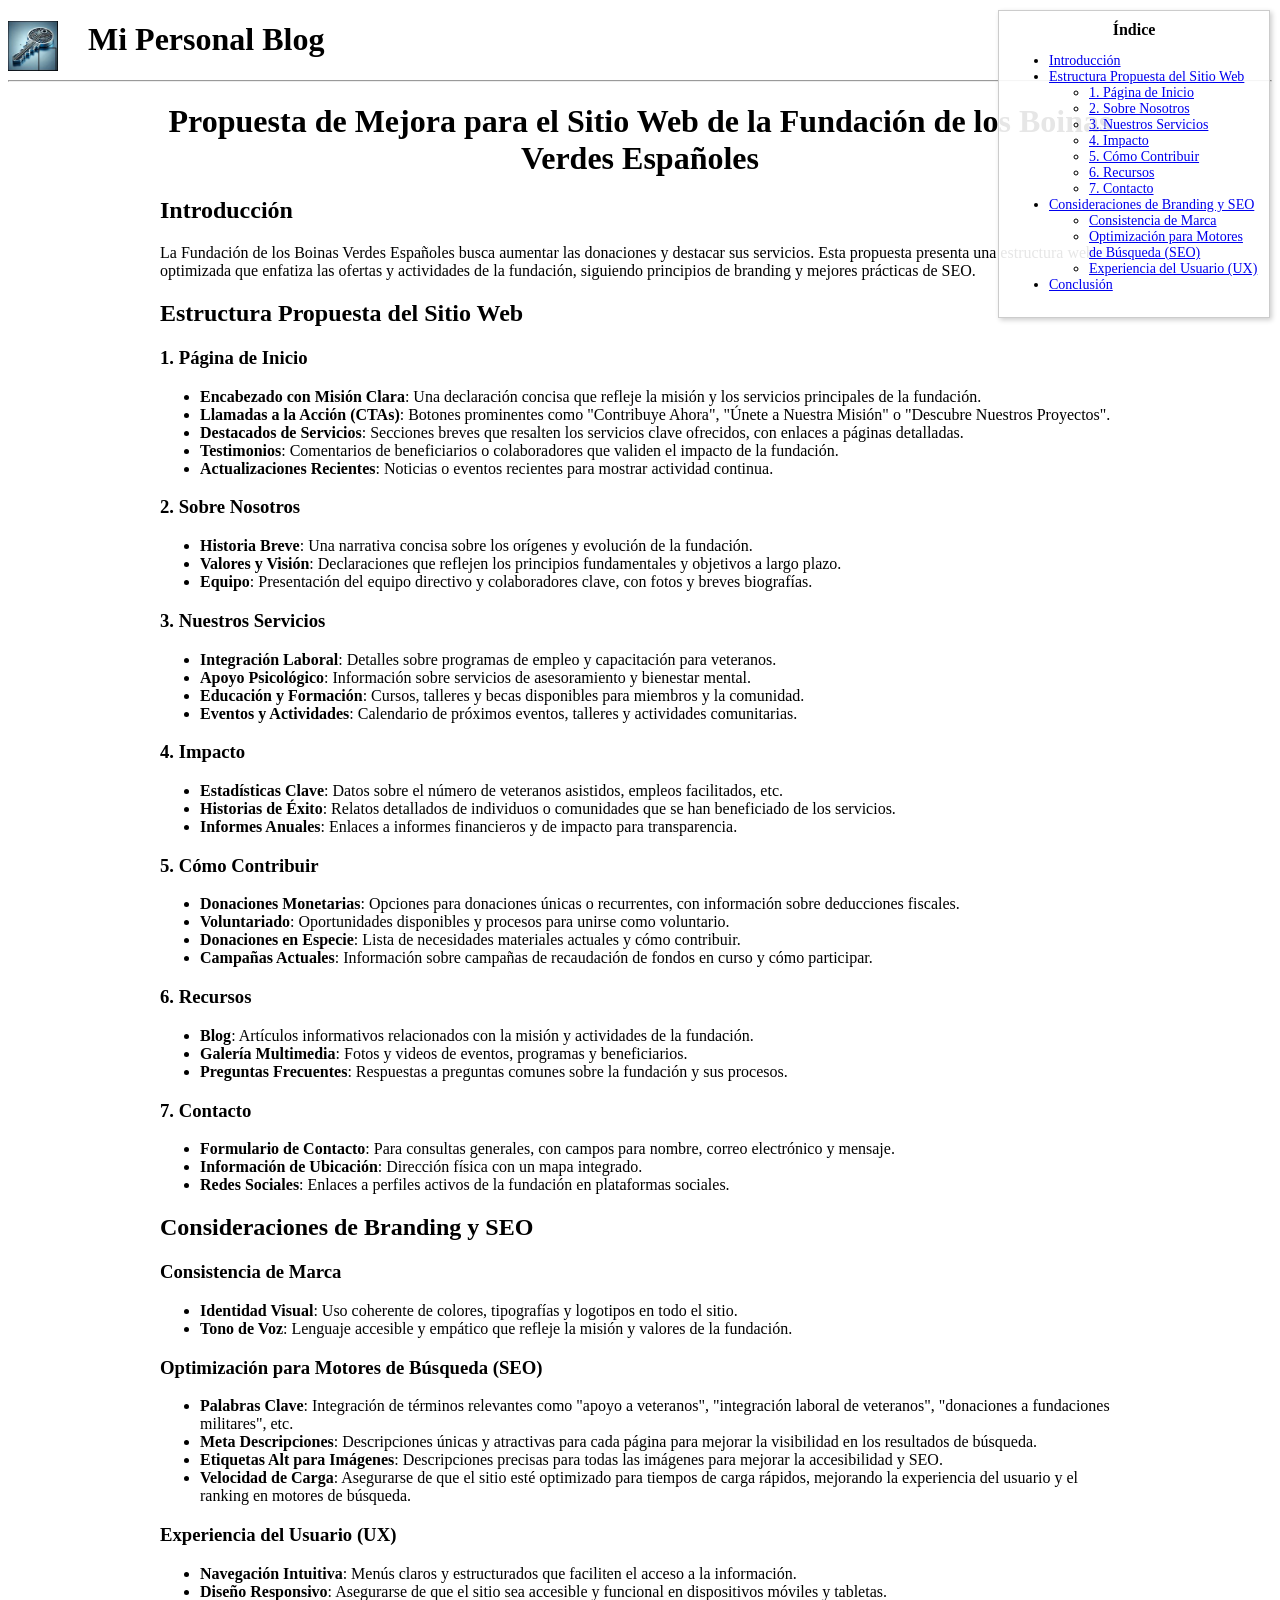
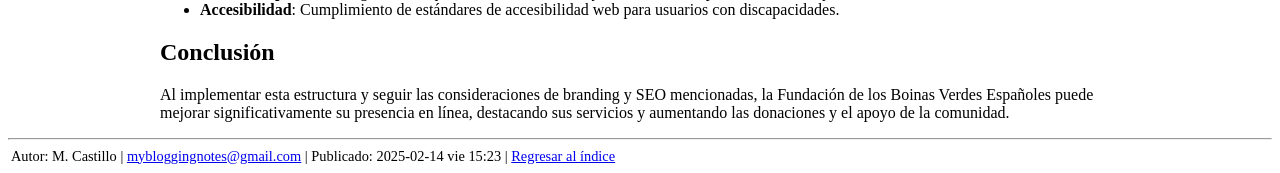
<file: presentaciones/250214-Propuesta-de-Mejora-para-el-Sitio-Web-de-la-Fundación-de-los-Boinas-Verdes-Españoles.html>
<?xml version="1.0" encoding="utf-8"?>
<!DOCTYPE html PUBLIC "-//W3C//DTD XHTML 1.0 Strict//EN"
"http://www.w3.org/TR/xhtml1/DTD/xhtml1-strict.dtd">
<html xmlns="http://www.w3.org/1999/xhtml" lang="es" xml:lang="es">
<head>
<!-- 2025-02-17 lun 15:22 -->
<meta http-equiv="Content-Type" content="text/html;charset=utf-8" />
<meta name="viewport" content="width=device-width, initial-scale=1" />
<title>Propuesta de Mejora para el Sitio Web de la Fundación de los Boinas Verdes Españoles</title>
<meta name="author" content="[Su Nombre]" />
<meta name="generator" content="Org Mode" />
<style type="text/css">
  #content { max-width: 60em; margin: auto; }
  .title  { text-align: center;
             margin-bottom: .2em; }
  .subtitle { text-align: center;
              font-size: medium;
              font-weight: bold;
              margin-top:0; }
  .todo   { font-family: monospace; color: red; }
  .done   { font-family: monospace; color: green; }
  .priority { font-family: monospace; color: orange; }
  .tag    { background-color: #eee; font-family: monospace;
            padding: 2px; font-size: 80%; font-weight: normal; }
  .timestamp { color: #bebebe; }
  .timestamp-kwd { color: #5f9ea0; }
  .org-right  { margin-left: auto; margin-right: 0px;  text-align: right; }
  .org-left   { margin-left: 0px;  margin-right: auto; text-align: left; }
  .org-center { margin-left: auto; margin-right: auto; text-align: center; }
  .underline { text-decoration: underline; }
  #postamble p, #preamble p { font-size: 90%; margin: .2em; }
  p.verse { margin-left: 3%; }
  pre {
    border: 1px solid #e6e6e6;
    border-radius: 3px;
    background-color: #f2f2f2;
    padding: 8pt;
    font-family: monospace;
    overflow: auto;
    margin: 1.2em;
  }
  pre.src {
    position: relative;
    overflow: auto;
  }
  pre.src:before {
    display: none;
    position: absolute;
    top: -8px;
    right: 12px;
    padding: 3px;
    color: #555;
    background-color: #f2f2f299;
  }
  pre.src:hover:before { display: inline; margin-top: 14px;}
  /* Languages per Org manual */
  pre.src-asymptote:before { content: 'Asymptote'; }
  pre.src-awk:before { content: 'Awk'; }
  pre.src-authinfo::before { content: 'Authinfo'; }
  pre.src-C:before { content: 'C'; }
  /* pre.src-C++ doesn't work in CSS */
  pre.src-clojure:before { content: 'Clojure'; }
  pre.src-css:before { content: 'CSS'; }
  pre.src-D:before { content: 'D'; }
  pre.src-ditaa:before { content: 'ditaa'; }
  pre.src-dot:before { content: 'Graphviz'; }
  pre.src-calc:before { content: 'Emacs Calc'; }
  pre.src-emacs-lisp:before { content: 'Emacs Lisp'; }
  pre.src-fortran:before { content: 'Fortran'; }
  pre.src-gnuplot:before { content: 'gnuplot'; }
  pre.src-haskell:before { content: 'Haskell'; }
  pre.src-hledger:before { content: 'hledger'; }
  pre.src-java:before { content: 'Java'; }
  pre.src-js:before { content: 'Javascript'; }
  pre.src-latex:before { content: 'LaTeX'; }
  pre.src-ledger:before { content: 'Ledger'; }
  pre.src-lisp:before { content: 'Lisp'; }
  pre.src-lilypond:before { content: 'Lilypond'; }
  pre.src-lua:before { content: 'Lua'; }
  pre.src-matlab:before { content: 'MATLAB'; }
  pre.src-mscgen:before { content: 'Mscgen'; }
  pre.src-ocaml:before { content: 'Objective Caml'; }
  pre.src-octave:before { content: 'Octave'; }
  pre.src-org:before { content: 'Org mode'; }
  pre.src-oz:before { content: 'OZ'; }
  pre.src-plantuml:before { content: 'Plantuml'; }
  pre.src-processing:before { content: 'Processing.js'; }
  pre.src-python:before { content: 'Python'; }
  pre.src-R:before { content: 'R'; }
  pre.src-ruby:before { content: 'Ruby'; }
  pre.src-sass:before { content: 'Sass'; }
  pre.src-scheme:before { content: 'Scheme'; }
  pre.src-screen:before { content: 'Gnu Screen'; }
  pre.src-sed:before { content: 'Sed'; }
  pre.src-sh:before { content: 'shell'; }
  pre.src-sql:before { content: 'SQL'; }
  pre.src-sqlite:before { content: 'SQLite'; }
  /* additional languages in org.el's org-babel-load-languages alist */
  pre.src-forth:before { content: 'Forth'; }
  pre.src-io:before { content: 'IO'; }
  pre.src-J:before { content: 'J'; }
  pre.src-makefile:before { content: 'Makefile'; }
  pre.src-maxima:before { content: 'Maxima'; }
  pre.src-perl:before { content: 'Perl'; }
  pre.src-picolisp:before { content: 'Pico Lisp'; }
  pre.src-scala:before { content: 'Scala'; }
  pre.src-shell:before { content: 'Shell Script'; }
  pre.src-ebnf2ps:before { content: 'ebfn2ps'; }
  /* additional language identifiers per "defun org-babel-execute"
       in ob-*.el */
  pre.src-cpp:before  { content: 'C++'; }
  pre.src-abc:before  { content: 'ABC'; }
  pre.src-coq:before  { content: 'Coq'; }
  pre.src-groovy:before  { content: 'Groovy'; }
  /* additional language identifiers from org-babel-shell-names in
     ob-shell.el: ob-shell is the only babel language using a lambda to put
     the execution function name together. */
  pre.src-bash:before  { content: 'bash'; }
  pre.src-csh:before  { content: 'csh'; }
  pre.src-ash:before  { content: 'ash'; }
  pre.src-dash:before  { content: 'dash'; }
  pre.src-ksh:before  { content: 'ksh'; }
  pre.src-mksh:before  { content: 'mksh'; }
  pre.src-posh:before  { content: 'posh'; }
  /* Additional Emacs modes also supported by the LaTeX listings package */
  pre.src-ada:before { content: 'Ada'; }
  pre.src-asm:before { content: 'Assembler'; }
  pre.src-caml:before { content: 'Caml'; }
  pre.src-delphi:before { content: 'Delphi'; }
  pre.src-html:before { content: 'HTML'; }
  pre.src-idl:before { content: 'IDL'; }
  pre.src-mercury:before { content: 'Mercury'; }
  pre.src-metapost:before { content: 'MetaPost'; }
  pre.src-modula-2:before { content: 'Modula-2'; }
  pre.src-pascal:before { content: 'Pascal'; }
  pre.src-ps:before { content: 'PostScript'; }
  pre.src-prolog:before { content: 'Prolog'; }
  pre.src-simula:before { content: 'Simula'; }
  pre.src-tcl:before { content: 'tcl'; }
  pre.src-tex:before { content: 'TeX'; }
  pre.src-plain-tex:before { content: 'Plain TeX'; }
  pre.src-verilog:before { content: 'Verilog'; }
  pre.src-vhdl:before { content: 'VHDL'; }
  pre.src-xml:before { content: 'XML'; }
  pre.src-nxml:before { content: 'XML'; }
  /* add a generic configuration mode; LaTeX export needs an additional
     (add-to-list 'org-latex-listings-langs '(conf " ")) in .emacs */
  pre.src-conf:before { content: 'Configuration File'; }

  table { border-collapse:collapse; }
  caption.t-above { caption-side: top; }
  caption.t-bottom { caption-side: bottom; }
  td, th { vertical-align:top;  }
  th.org-right  { text-align: center;  }
  th.org-left   { text-align: center;   }
  th.org-center { text-align: center; }
  td.org-right  { text-align: right;  }
  td.org-left   { text-align: left;   }
  td.org-center { text-align: center; }
  dt { font-weight: bold; }
  .footpara { display: inline; }
  .footdef  { margin-bottom: 1em; }
  .figure { padding: 1em; }
  .figure p { text-align: center; }
  .equation-container {
    display: table;
    text-align: center;
    width: 100%;
  }
  .equation {
    vertical-align: middle;
  }
  .equation-label {
    display: table-cell;
    text-align: right;
    vertical-align: middle;
  }
  .inlinetask {
    padding: 10px;
    border: 2px solid gray;
    margin: 10px;
    background: #ffffcc;
  }
  #org-div-home-and-up
   { text-align: right; font-size: 70%; white-space: nowrap; }
  textarea { overflow-x: auto; }
  .linenr { font-size: smaller }
  .code-highlighted { background-color: #ffff00; }
  .org-info-js_info-navigation { border-style: none; }
  #org-info-js_console-label
    { font-size: 10px; font-weight: bold; white-space: nowrap; }
  .org-info-js_search-highlight
    { background-color: #ffff00; color: #000000; font-weight: bold; }
  .org-svg { }
</style>
<style>
        #table-of-contents {
        position: fixed;
        top: 10px;
        right: 10px;
        width: 250px;
       background: rgba(255, 255, 255, 0.9);
       padding: 10px;
       border: 1px solid #ccc;
       box-shadow: 2px 2px 5px rgba(0, 0, 0, 0.2);
       font-size: 14px;
       z-index: 1000;
       }
       #table-of-contents h2 {
        font-size: 16px;
        margin-top: 0;
        text-align: center;
        }
        </style>
</head>
<body>
<div id="preamble" class="status">
<div class='header'>
                          <img src='logo.png' alt='Logo' style='float: left; width: 50px; height: 50px; margin-right: 30px;'>
                          <h1>Mi Personal Blog</h1></div><hr/>
</div>
<div id="content" class="content">
<h1 class="title">Propuesta de Mejora para el Sitio Web de la Fundación de los Boinas Verdes Españoles</h1>
<div id="table-of-contents" role="doc-toc">
<h2>&Iacute;ndice</h2>
<div id="text-table-of-contents" role="doc-toc">
<ul>
<li><a href="#org2b669f4">Introducción</a></li>
<li><a href="#orgd51c4df">Estructura Propuesta del Sitio Web</a>
<ul>
<li><a href="#org9498a5a">1. Página de Inicio</a></li>
<li><a href="#org894f993">2. Sobre Nosotros</a></li>
<li><a href="#org9dc2cb0">3. Nuestros Servicios</a></li>
<li><a href="#org3378689">4. Impacto</a></li>
<li><a href="#org4b4cb10">5. Cómo Contribuir</a></li>
<li><a href="#org682ff16">6. Recursos</a></li>
<li><a href="#orgf545312">7. Contacto</a></li>
</ul>
</li>
<li><a href="#org739cffb">Consideraciones de Branding y SEO</a>
<ul>
<li><a href="#org02e1e80">Consistencia de Marca</a></li>
<li><a href="#orgd4dde61">Optimización para Motores de Búsqueda (SEO)</a></li>
<li><a href="#org2c6f93f">Experiencia del Usuario (UX)</a></li>
</ul>
</li>
<li><a href="#org1553984">Conclusión</a></li>
</ul>
</div>
</div>
<div id="outline-container-org2b669f4" class="outline-2">
<h2 id="org2b669f4">Introducción</h2>
<div class="outline-text-2" id="text-org2b669f4">
<p>
La Fundación de los Boinas Verdes Españoles busca aumentar las donaciones y destacar sus servicios. Esta propuesta presenta una estructura web optimizada que enfatiza las ofertas y actividades de la fundación, siguiendo principios de branding y mejores prácticas de SEO.
</p>
</div>
</div>
<div id="outline-container-orgd51c4df" class="outline-2">
<h2 id="orgd51c4df">Estructura Propuesta del Sitio Web</h2>
<div class="outline-text-2" id="text-orgd51c4df">
</div>
<div id="outline-container-org9498a5a" class="outline-3">
<h3 id="org9498a5a">1. Página de Inicio</h3>
<div class="outline-text-3" id="text-org9498a5a">
<ul class="org-ul">
<li><b><b>Encabezado con Misión Clara</b></b>: Una declaración concisa que refleje la misión y los servicios principales de la fundación.</li>
<li><b><b>Llamadas a la Acción (CTAs)</b></b>: Botones prominentes como "Contribuye Ahora", "Únete a Nuestra Misión" o "Descubre Nuestros Proyectos".</li>
<li><b><b>Destacados de Servicios</b></b>: Secciones breves que resalten los servicios clave ofrecidos, con enlaces a páginas detalladas.</li>
<li><b><b>Testimonios</b></b>: Comentarios de beneficiarios o colaboradores que validen el impacto de la fundación.</li>
<li><b><b>Actualizaciones Recientes</b></b>: Noticias o eventos recientes para mostrar actividad continua.</li>
</ul>
</div>
</div>
<div id="outline-container-org894f993" class="outline-3">
<h3 id="org894f993">2. Sobre Nosotros</h3>
<div class="outline-text-3" id="text-org894f993">
<ul class="org-ul">
<li><b><b>Historia Breve</b></b>: Una narrativa concisa sobre los orígenes y evolución de la fundación.</li>
<li><b><b>Valores y Visión</b></b>: Declaraciones que reflejen los principios fundamentales y objetivos a largo plazo.</li>
<li><b><b>Equipo</b></b>: Presentación del equipo directivo y colaboradores clave, con fotos y breves biografías.</li>
</ul>
</div>
</div>
<div id="outline-container-org9dc2cb0" class="outline-3">
<h3 id="org9dc2cb0">3. Nuestros Servicios</h3>
<div class="outline-text-3" id="text-org9dc2cb0">
<ul class="org-ul">
<li><b><b>Integración Laboral</b></b>: Detalles sobre programas de empleo y capacitación para veteranos.</li>
<li><b><b>Apoyo Psicológico</b></b>: Información sobre servicios de asesoramiento y bienestar mental.</li>
<li><b><b>Educación y Formación</b></b>: Cursos, talleres y becas disponibles para miembros y la comunidad.</li>
<li><b><b>Eventos y Actividades</b></b>: Calendario de próximos eventos, talleres y actividades comunitarias.</li>
</ul>
</div>
</div>
<div id="outline-container-org3378689" class="outline-3">
<h3 id="org3378689">4. Impacto</h3>
<div class="outline-text-3" id="text-org3378689">
<ul class="org-ul">
<li><b><b>Estadísticas Clave</b></b>: Datos sobre el número de veteranos asistidos, empleos facilitados, etc.</li>
<li><b><b>Historias de Éxito</b></b>: Relatos detallados de individuos o comunidades que se han beneficiado de los servicios.</li>
<li><b><b>Informes Anuales</b></b>: Enlaces a informes financieros y de impacto para transparencia.</li>
</ul>
</div>
</div>
<div id="outline-container-org4b4cb10" class="outline-3">
<h3 id="org4b4cb10">5. Cómo Contribuir</h3>
<div class="outline-text-3" id="text-org4b4cb10">
<ul class="org-ul">
<li><b><b>Donaciones Monetarias</b></b>: Opciones para donaciones únicas o recurrentes, con información sobre deducciones fiscales.</li>
<li><b><b>Voluntariado</b></b>: Oportunidades disponibles y procesos para unirse como voluntario.</li>
<li><b><b>Donaciones en Especie</b></b>: Lista de necesidades materiales actuales y cómo contribuir.</li>
<li><b><b>Campañas Actuales</b></b>: Información sobre campañas de recaudación de fondos en curso y cómo participar.</li>
</ul>
</div>
</div>
<div id="outline-container-org682ff16" class="outline-3">
<h3 id="org682ff16">6. Recursos</h3>
<div class="outline-text-3" id="text-org682ff16">
<ul class="org-ul">
<li><b><b>Blog</b></b>: Artículos informativos relacionados con la misión y actividades de la fundación.</li>
<li><b><b>Galería Multimedia</b></b>: Fotos y videos de eventos, programas y beneficiarios.</li>
<li><b><b>Preguntas Frecuentes</b></b>: Respuestas a preguntas comunes sobre la fundación y sus procesos.</li>
</ul>
</div>
</div>
<div id="outline-container-orgf545312" class="outline-3">
<h3 id="orgf545312">7. Contacto</h3>
<div class="outline-text-3" id="text-orgf545312">
<ul class="org-ul">
<li><b><b>Formulario de Contacto</b></b>: Para consultas generales, con campos para nombre, correo electrónico y mensaje.</li>
<li><b><b>Información de Ubicación</b></b>: Dirección física con un mapa integrado.</li>
<li><b><b>Redes Sociales</b></b>: Enlaces a perfiles activos de la fundación en plataformas sociales.</li>
</ul>
</div>
</div>
</div>
<div id="outline-container-org739cffb" class="outline-2">
<h2 id="org739cffb">Consideraciones de Branding y SEO</h2>
<div class="outline-text-2" id="text-org739cffb">
</div>
<div id="outline-container-org02e1e80" class="outline-3">
<h3 id="org02e1e80">Consistencia de Marca</h3>
<div class="outline-text-3" id="text-org02e1e80">
<ul class="org-ul">
<li><b><b>Identidad Visual</b></b>: Uso coherente de colores, tipografías y logotipos en todo el sitio.</li>
<li><b><b>Tono de Voz</b></b>: Lenguaje accesible y empático que refleje la misión y valores de la fundación.</li>
</ul>
</div>
</div>
<div id="outline-container-orgd4dde61" class="outline-3">
<h3 id="orgd4dde61">Optimización para Motores de Búsqueda (SEO)</h3>
<div class="outline-text-3" id="text-orgd4dde61">
<ul class="org-ul">
<li><b><b>Palabras Clave</b></b>: Integración de términos relevantes como "apoyo a veteranos", "integración laboral de veteranos", "donaciones a fundaciones militares", etc.</li>
<li><b><b>Meta Descripciones</b></b>: Descripciones únicas y atractivas para cada página para mejorar la visibilidad en los resultados de búsqueda.</li>
<li><b><b>Etiquetas Alt para Imágenes</b></b>: Descripciones precisas para todas las imágenes para mejorar la accesibilidad y SEO.</li>
<li><b><b>Velocidad de Carga</b></b>: Asegurarse de que el sitio esté optimizado para tiempos de carga rápidos, mejorando la experiencia del usuario y el ranking en motores de búsqueda.</li>
</ul>
</div>
</div>
<div id="outline-container-org2c6f93f" class="outline-3">
<h3 id="org2c6f93f">Experiencia del Usuario (UX)</h3>
<div class="outline-text-3" id="text-org2c6f93f">
<ul class="org-ul">
<li><b><b>Navegación Intuitiva</b></b>: Menús claros y estructurados que faciliten el acceso a la información.</li>
<li><b><b>Diseño Responsivo</b></b>: Asegurarse de que el sitio sea accesible y funcional en dispositivos móviles y tabletas.</li>
<li><b><b>Accesibilidad</b></b>: Cumplimiento de estándares de accesibilidad web para usuarios con discapacidades.</li>
</ul>
</div>
</div>
</div>
<div id="outline-container-org1553984" class="outline-2">
<h2 id="org1553984">Conclusión</h2>
<div class="outline-text-2" id="text-org1553984">
<p>
Al implementar esta estructura y seguir las consideraciones de branding y SEO mencionadas, la Fundación de los Boinas Verdes Españoles puede mejorar significativamente su presencia en línea, destacando sus servicios y aumentando las donaciones y el apoyo de la comunidad.
</p>
</div>
</div>
</div>
<div id="postamble" class="status">
<hr/>
<p>Autor: M. Castillo | <a href='mailto:mybloggingnotes@gmail.com'>mybloggingnotes@gmail.com</a> | Publicado: 2025-02-14 vie 15:23 | <a href='index.html'>Regresar al índice</a></p>
</div>
</body>
</html>
</file>
